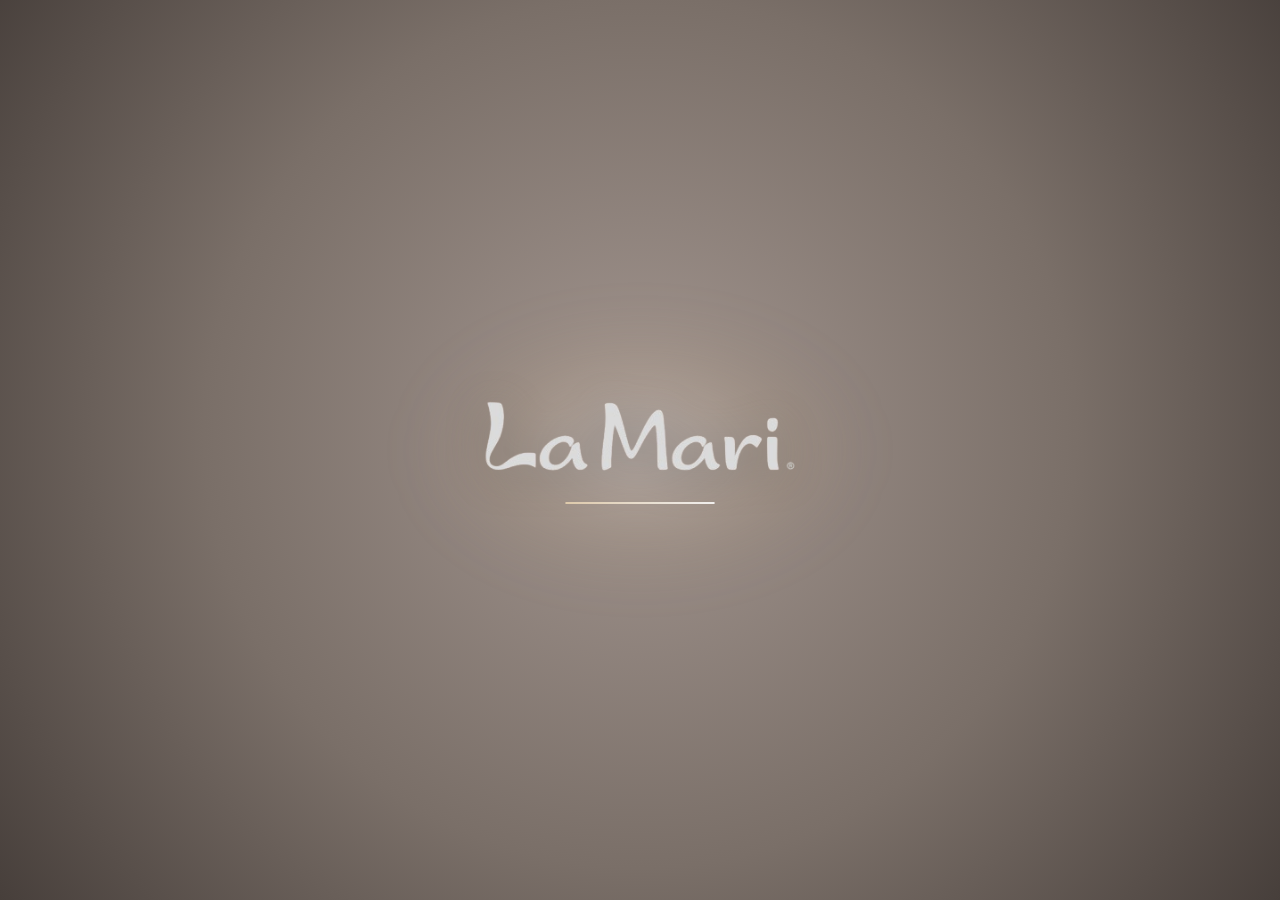
<file: index.html>
<!DOCTYPE html>
<html lang="ru">

<head>
  <meta charset="UTF-8">
  <meta name="viewport" content="width=device-width, initial-scale=1, viewport-fit=cover">
  <title>La Mari</title>
  <meta name="description" content="Живое меню кафе и пекарни La Mari">
  <meta name="theme-color" content="#0d0b0a">
  <meta name="mobile-web-app-capable" content="yes">
  <meta name="apple-mobile-web-app-capable" content="yes">
  <meta name="apple-mobile-web-app-status-bar-style" content="black-translucent">
  <meta name="format-detection" content="telephone=no">

  <link rel="preconnect" href="https://fonts.googleapis.com">
  <link rel="preconnect" href="https://fonts.gstatic.com" crossorigin>
  <link href="https://fonts.googleapis.com/css2?family=Jost:wght@300;400;500;600&display=swap" rel="stylesheet">

  <!-- Yandex.Metrika counter -->
  <script type="text/javascript" >
     (function(m,e,t,r,i,k,a){m[i]=m[i]||function(){(m[i].a=m[i].a||[]).push(arguments)};
     m[i].l=1*new Date();
     for (var j = 0; j < document.scripts.length; j++) {if (document.scripts[j].src === r) { return; }}
     k=e.createElement(t),a=e.getElementsByTagName(t)[0],k.async=1,k.src=r,a.parentNode.insertBefore(k,a)})
     (window, document, "script", "https://mc.yandex.ru/metrika/tag.js", "ym");

     ym(112350784, "init", {
          ssr:true,
          webvisor:true,
          clickmap:true,
          ecommerce:"dataLayer",
          accurateTrackBounce:true,
          trackLinks:true
     });
  </script>
  <noscript><div><img src="https://mc.yandex.ru/watch/112350784" style="position:absolute; left:-9999px;" alt="" /></div></noscript>
  <!-- /Yandex.Metrika counter -->

  <link rel="stylesheet" href="css/home.css">
</head>

<body>

  <!-- LUXURY PRELOADER -->
  <div id="preloader">
    <div class="pl-glow"></div>
    <div class="pl-content">
      <img src="img/logo_lamari.png" alt="La Mari" class="pl-logo">
      <div class="pl-track">
        <div class="pl-bar"></div>
      </div>
    </div>
  </div>

  <div class="home-container">

    <!-- FULLSCREEN VIDEO BACKGROUND -->
    <div class="video-wrapper">
      <video class="bg-video" id="bgVideo" muted loop playsinline preload="auto">
        <source src="video/video_lamari.mp4" type="video/mp4">
      </video>
    </div>

    <!-- SUBTLE VIGNETTES -->
    <div class="home-top-vignette"></div>
    <div class="home-vignette"></div>

    <!-- TOP BAR (LOGO LEFT, LANGUAGE RIGHT) -->
    <header class="home-top-bar">
      <div class="home-brand">
        <img src="img/logo_lamari.png" alt="La Mari" class="home-logo">
      </div>
      <div class="header-controls">
        <div class="lang-mobile-btn" id="langMobileBtn">RU</div>
        <div class="lang-switch-desktop">
          <span class="lang-btn active" id="langRu">RU</span>
          <span class="lang-btn" id="langUz">UZ</span>
        </div>
      </div>
    </header>

    <!-- BOTTOM ACTION AREA -->
    <main class="home-bottom-area">
      <a href="menu.html" class="enter-menu-btn" id="enterMenuBtn" aria-label="Меню">
        <span class="btn-text" id="enterMenuText">Меню</span>
      </a>

      <!-- CREATOR CREDIT -->
      <a href="https://goldenpixel.uz/" target="_blank" rel="noopener noreferrer" class="home-credit" aria-label="Сделано: Golden Pixel">
        <span class="credit-label" id="creditLabel">Сделано:</span>
        <span class="credit-name">Golden Pixel</span>
        <img src="img/Лого.svg" onerror="this.src='img/golden_pixel_logo.svg'" alt="Golden Pixel" class="credit-logo">
      </a>
    </main>

  </div>

  <!-- LANGUAGE MODAL FOR MOBILE -->
  <div class="lang-overlay" id="langOverlay"></div>
  <div class="lang-modal" id="langModal">
    <div class="lang-modal-handle"></div>
    <div class="lang-modal-header">
      <div id="langModalTitle">Выберите язык / Tilni tanlang</div>
      <button id="closeLang" aria-label="Закрыть">✕</button>
    </div>
    <div class="lang-modal-body">
      <button class="lang-select-btn active" id="btnSelectRu">Русский язык</button>
      <button class="lang-select-btn" id="btnSelectUz">O'zbek tili</button>
    </div>
  </div>

  <script>
    // 1. Динамическая высота вьюпорта для iOS Safari
    function setVH() {
      const vh = (window.visualViewport ? window.visualViewport.height : window.innerHeight) * 0.01;
      document.documentElement.style.setProperty('--vh', vh + 'px');
    }
    setVH();
    if (window.visualViewport) {
      window.visualViewport.addEventListener('resize', setVH);
    }
    window.addEventListener('resize', setVH);
    window.addEventListener('orientationchange', () => {
      setTimeout(setVH, 100);
      setTimeout(setVH, 300);
    });

    // 2. Старт видео строго с начала (с 0.0 сек) после растворения прелоадера
    const bgVideo = document.getElementById('bgVideo');
    const preloader = document.getElementById('preloader');
    const enterMenuBtn = document.getElementById('enterMenuBtn');
    let preloaderDismissed = false;

    // Подготовка первого кадра строго под прелоадером (БЕЗ преждевременного показа)
    if (bgVideo) {
      const prepareFirstFrame = () => {
        try { bgVideo.currentTime = 0; } catch (e) {}
      };
      if (bgVideo.readyState >= 2) {
        prepareFirstFrame();
      } else {
        bgVideo.addEventListener('loadeddata', prepareFirstFrame, { once: true });
        bgVideo.addEventListener('canplay', prepareFirstFrame, { once: true });
      }
    }

    function revealVideo() {
      if (preloaderDismissed) return;
      preloaderDismissed = true;

      if (bgVideo) {
        try {
          bgVideo.currentTime = 0;
        } catch (e) {}
        bgVideo.classList.add('ready');
        bgVideo.play().catch(() => {});
      }

      if (preloader) {
        preloader.classList.add('hide');
      }
    }

    function startPreloader() {
      preloaderDismissed = false;
      if (preloader) {
        preloader.classList.remove('hide');
        preloader.style.display = 'flex';
      }
      if (bgVideo) {
        bgVideo.classList.remove('ready');
        try {
          bgVideo.pause();
          bgVideo.currentTime = 0;
        } catch (e) {}
      }
      setTimeout(revealVideo, 1300);
    }

    // Роскошный прелоадер и синхронный старт видео строго с первого кадра
    window.addEventListener('load', startPreloader);
    setTimeout(revealVideo, 2800);

    // Гарантированный возврат прелоадера при уходе/возврате из меню (BFCache / История)
    window.addEventListener('pagehide', () => {
      if (preloader) {
        preloader.classList.remove('hide');
        preloader.style.display = 'flex';
      }
      if (bgVideo) {
        bgVideo.classList.remove('ready');
        try {
          bgVideo.pause();
          bgVideo.currentTime = 0;
        } catch (e) {}
      }
    });
    window.addEventListener('pageshow', (e) => {
      if (e.persisted) {
        startPreloader();
      }
    });
    document.addEventListener('visibilitychange', () => {
      if (!document.hidden && bgVideo && bgVideo.paused && preloaderDismissed) {
        bgVideo.play().catch(() => {});
      }
    });

    // 3. Управление языком (синхронизировано с меню и localStorage)
    const translations = {
      ru: {
        menuBtn: 'Меню',
        creditLabel: 'Сделано:',
        creditAria: 'Сделано: Golden Pixel',
        modalTitle: 'Выберите язык',
        closeAria: 'Закрыть'
      },
      uz: {
        menuBtn: 'Menyu',
        creditLabel: 'Tayyorladi:',
        creditAria: 'Tayyorladi: Golden Pixel',
        modalTitle: 'Tilni tanlang',
        closeAria: 'Yopish'
      }
    };

    let curLang = localStorage.getItem('lamari_lang') || 'ru';
    if (curLang !== 'ru' && curLang !== 'uz') curLang = 'ru';

    const enterMenuText = document.getElementById('enterMenuText');
    const creditLabel = document.getElementById('creditLabel');
    const homeCredit = document.querySelector('.home-credit');
    const langModalTitle = document.getElementById('langModalTitle');
    const langMobileBtn = document.getElementById('langMobileBtn');
    const langRuBtn = document.getElementById('langRu');
    const langUzBtn = document.getElementById('langUz');
    const btnSelectRu = document.getElementById('btnSelectRu');
    const btnSelectUz = document.getElementById('btnSelectUz');
    const langOverlay = document.getElementById('langOverlay');
    const langModal = document.getElementById('langModal');
    const closeLangBtn = document.getElementById('closeLang');

    function applyLanguage(lang) {
      curLang = (lang === 'uz') ? 'uz' : 'ru';
      localStorage.setItem('lamari_lang', curLang);
      document.documentElement.lang = curLang;

      const t = translations[curLang];

      if (enterMenuText) enterMenuText.textContent = t.menuBtn;
      if (enterMenuBtn) {
        enterMenuBtn.setAttribute('aria-label', t.menuBtn);
        enterMenuBtn.href = 'menu.html?lang=' + curLang;
      }
      if (creditLabel) creditLabel.textContent = t.creditLabel;
      if (homeCredit) homeCredit.setAttribute('aria-label', t.creditAria);
      if (langModalTitle) langModalTitle.textContent = t.modalTitle;
      if (closeLangBtn) closeLangBtn.setAttribute('aria-label', t.closeAria);

      if (langMobileBtn) langMobileBtn.textContent = curLang.toUpperCase();
      if (langRuBtn) langRuBtn.classList.toggle('active', curLang === 'ru');
      if (langUzBtn) langUzBtn.classList.toggle('active', curLang === 'uz');
      if (btnSelectRu) btnSelectRu.classList.toggle('active', curLang === 'ru');
      if (btnSelectUz) btnSelectUz.classList.toggle('active', curLang === 'uz');
    }

    applyLanguage(curLang);

    if (langRuBtn) langRuBtn.onclick = () => applyLanguage('ru');
    if (langUzBtn) langUzBtn.onclick = () => applyLanguage('uz');
    if (btnSelectRu) btnSelectRu.onclick = () => { applyLanguage('ru'); closeLangModal(); };
    if (btnSelectUz) btnSelectUz.onclick = () => { applyLanguage('uz'); closeLangModal(); };

    function openLangModal() {
      if (langOverlay && langModal) {
        langOverlay.classList.add('open');
        langModal.classList.add('open');
      }
    }

    function closeLangModal() {
      if (langOverlay && langModal) {
        langOverlay.classList.remove('open');
        langModal.classList.remove('open');
      }
    }

    if (langMobileBtn) langMobileBtn.onclick = openLangModal;
    if (langOverlay) langOverlay.onclick = closeLangModal;
    if (closeLangBtn) closeLangBtn.onclick = closeLangModal;

    // 4. Бесшовный мягкий переход в меню без черного экрана
    if (enterMenuBtn) {
      enterMenuBtn.addEventListener('click', (e) => {
        e.preventDefault();
        document.body.style.transition = 'opacity 0.2s ease-out';
        document.body.style.opacity = '0';
        setTimeout(() => {
          window.location.href = enterMenuBtn.href;
        }, 190);
      });
    }
  </script>
</body>

</html>
</file>
<file: css/home.css>
:root {
  --cream: #F5F2EB;
  --gold: #D4AF37;
  --vh: 1vh;
}

* {
  box-sizing: border-box;
  -webkit-tap-highlight-color: transparent;
}

html,
body {
  margin: 0;
  padding: 0;
  overscroll-behavior: none;
  -webkit-overflow-scrolling: touch;
  height: 100%;
  overflow: hidden;
  width: 100%;
  background: #181412;
  font-family: 'Jost', sans-serif;
  color: var(--cream);
  animation: pageFadeIn 0.25s ease-out forwards;
}

@keyframes pageFadeIn {
  from { opacity: 0; }
  to { opacity: 1; }
}

/* ===== LUXURY PRELOADER ===== */
#preloader {
  position: fixed;
  top: 0;
  left: 0;
  right: 0;
  bottom: 0;
  inset: 0;
  z-index: 100;
  background: radial-gradient(circle at 50% 48%, #A39690 0%, #7A6F68 55%, #473F3B 100%);
  display: flex;
  flex-direction: column;
  align-items: center;
  justify-content: center;
  transition: opacity .75s cubic-bezier(0.25, 1, 0.5, 1), transform .75s cubic-bezier(0.25, 1, 0.5, 1), filter .75s ease;
  overflow: hidden;
}

#preloader.hide {
  opacity: 0;
  -webkit-transform: scale(1.05);
  transform: scale(1.05);
  filter: blur(6px);
  -webkit-filter: blur(6px);
  pointer-events: none;
}

.pl-glow {
  position: absolute;
  width: clamp(260px, 60vw, 420px);
  height: clamp(160px, 35vw, 240px);
  border-radius: 50%;
  background: radial-gradient(ellipse, rgba(255, 255, 255, 0.22) 0%, rgba(201, 168, 118, 0.12) 50%, transparent 75%);
  filter: blur(30px);
  -webkit-filter: blur(30px);
  pointer-events: none;
  opacity: 0;
  -webkit-animation: plGlowIn 1.6s ease-out 0.15s forwards;
  animation: plGlowIn 1.6s ease-out 0.15s forwards;
}

@-webkit-keyframes plGlowIn {
  to { opacity: 1; }
}
@keyframes plGlowIn {
  to { opacity: 1; }
}

.pl-content {
  position: relative;
  z-index: 2;
  display: flex;
  flex-direction: column;
  align-items: center;
  justify-content: center;
}

.pl-logo {
  width: clamp(200px, 50vw, 320px);
  height: auto;
  max-height: 120px;
  object-fit: contain;
  opacity: 0;
  -webkit-transform: translateY(16px) scale(.94);
  transform: translateY(16px) scale(.94);
  -webkit-animation: plLogoIn 0.8s cubic-bezier(.22, 1, .36, 1) 0.05s forwards;
  animation: plLogoIn 0.8s cubic-bezier(.22, 1, .36, 1) 0.05s forwards;
  filter: drop-shadow(0 6px 20px rgba(0, 0, 0, 0.35)) drop-shadow(0 0 16px rgba(255, 255, 255, 0.18));
  -webkit-filter: drop-shadow(0 6px 20px rgba(0, 0, 0, 0.35)) drop-shadow(0 0 16px rgba(255, 255, 255, 0.18));
  user-select: none;
  -webkit-user-drag: none;
  display: block;
}

@-webkit-keyframes plLogoIn {
  0% {
    opacity: 0;
    -webkit-transform: translateY(16px) scale(.94);
    transform: translateY(16px) scale(.94);
    -webkit-filter: blur(4px) drop-shadow(0 4px 12px rgba(0, 0, 0, 0.3));
    filter: blur(4px) drop-shadow(0 4px 12px rgba(0, 0, 0, 0.3));
  }
  100% {
    opacity: 1;
    -webkit-transform: translateY(0) scale(1);
    transform: translateY(0) scale(1);
    -webkit-filter: blur(0) drop-shadow(0 6px 20px rgba(0, 0, 0, 0.35)) drop-shadow(0 0 16px rgba(255, 255, 255, 0.18));
    filter: blur(0) drop-shadow(0 6px 20px rgba(0, 0, 0, 0.35)) drop-shadow(0 0 16px rgba(255, 255, 255, 0.18));
  }
}

@keyframes plLogoIn {
  0% {
    opacity: 0;
    -webkit-transform: translateY(16px) scale(.94);
    transform: translateY(16px) scale(.94);
    -webkit-filter: blur(4px) drop-shadow(0 4px 12px rgba(0, 0, 0, 0.3));
    filter: blur(4px) drop-shadow(0 4px 12px rgba(0, 0, 0, 0.3));
  }
  100% {
    opacity: 1;
    -webkit-transform: translateY(0) scale(1);
    transform: translateY(0) scale(1);
    -webkit-filter: blur(0) drop-shadow(0 6px 20px rgba(0, 0, 0, 0.35)) drop-shadow(0 0 16px rgba(255, 255, 255, 0.18));
    filter: blur(0) drop-shadow(0 6px 20px rgba(0, 0, 0, 0.35)) drop-shadow(0 0 16px rgba(255, 255, 255, 0.18));
  }
}

.pl-track {
  margin-top: 26px;
  width: 150px;
  height: 2.5px;
  background: rgba(255, 255, 255, .15);
  border-radius: 999px;
  overflow: hidden;
  opacity: 0;
  -webkit-animation: plSubIn .5s ease .15s forwards;
  animation: plSubIn .5s ease .15s forwards;
  box-shadow: inset 0 1px 2px rgba(0, 0, 0, 0.2);
}

.pl-bar {
  height: 100%;
  width: 0%;
  background: linear-gradient(90deg, #E8D3B1 0%, #FFFFFF 100%);
  border-radius: 999px;
  box-shadow: 0 0 8px rgba(255, 255, 255, 0.7), 0 0 3px #C9A876;
  -webkit-animation: plBar 1.0s cubic-bezier(.35, 0, .25, 1) .2s forwards;
  animation: plBar 1.0s cubic-bezier(.35, 0, .25, 1) .2s forwards;
}

@-webkit-keyframes plBar { to { width: 100%; } }
@keyframes plBar { to { width: 100%; } }

@-webkit-keyframes plSubIn {
  from {
    opacity: 0;
    -webkit-transform: translateY(5px);
    transform: translateY(5px);
  }
  to {
    opacity: 0.85;
    -webkit-transform: translateY(0);
    transform: translateY(0);
  }
}

@keyframes plSubIn {
  from {
    opacity: 0;
    -webkit-transform: translateY(5px);
    transform: translateY(5px);
  }
  to {
    opacity: 0.85;
    -webkit-transform: translateY(0);
    transform: translateY(0);
  }
}

.home-container {
  width: 100%;
  height: 100vh;
  height: 100dvh;
  height: calc(var(--vh, 1vh) * 100);
  position: relative;
  overflow: hidden;
  display: flex;
  flex-direction: column;
  justify-content: space-between;
  align-items: center;
}

/* ===== FULLSCREEN VIDEO BACKGROUND ===== */
.video-wrapper {
  position: absolute;
  top: 0;
  left: 0;
  right: 0;
  bottom: 0;
  inset: 0;
  overflow: hidden;
  z-index: 1;
  background: radial-gradient(circle at 50% 50%, #4a413b 0%, #181412 100%);
}

.bg-video {
  width: 100%;
  height: 100%;
  object-fit: cover;
  display: block;
  opacity: 0;
  visibility: hidden;
  -webkit-transition: opacity 0.6s ease-out;
  transition: opacity 0.6s ease-out;
}

.bg-video.ready {
  opacity: 1;
  visibility: visible;
}

/* Мягкая легкая виньетка сверху для логотипа */
.home-top-vignette {
  position: absolute;
  top: 0;
  left: 0;
  right: 0;
  height: 130px;
  background: linear-gradient(to bottom,
      rgba(0, 0, 0, 0.45) 0%,
      rgba(0, 0, 0, 0.12) 65%,
      transparent 100%);
  z-index: 2;
  pointer-events: none;
}

/* Мягкая легкая виньетка внизу для контраста кнопки */
.home-vignette {
  position: absolute;
  bottom: 0;
  left: 0;
  right: 0;
  height: 210px;
  background: linear-gradient(to top,
      rgba(0, 0, 0, 0.65) 0%,
      rgba(0, 0, 0, 0.22) 65%,
      transparent 100%);
  z-index: 2;
  pointer-events: none;
}

/* ===== TOP BAR (LOGO TOP-LEFT, LANGUAGE TOP-RIGHT) ===== */
.home-top-bar {
  position: absolute;
  top: 0;
  left: 0;
  right: 0;
  width: 100%;
  z-index: 15;
  padding: clamp(24px, 3.5vw, 36px) clamp(22px, 3.5vw, 44px) 0;
  display: flex;
  align-items: center;
  justify-content: space-between;
  pointer-events: none;
}

.home-top-bar .header-controls {
  pointer-events: auto;
  display: flex;
  align-items: center;
}

.home-top-bar .home-brand {
  pointer-events: auto;
  display: flex;
  align-items: center;
}

.home-logo {
  height: clamp(28px, 4vw, 38px);
  width: auto;
  max-width: 170px;
  object-fit: contain;
  display: block;
  filter: drop-shadow(0 2px 10px rgba(0, 0, 0, 0.7));
  -webkit-filter: drop-shadow(0 2px 10px rgba(0, 0, 0, 0.7));
  user-select: none;
  -webkit-user-drag: none;
  pointer-events: auto;
}

/* ===== LANGUAGE SWITCHER (TOP-LEFT) ===== */
.lang-mobile-btn {
  display: flex;
  align-items: center;
  justify-content: center;
  font-size: 11px;
  font-weight: 700;
  color: var(--cream);
  background: rgba(255, 255, 255, 0.12);
  backdrop-filter: blur(8px);
  -webkit-backdrop-filter: blur(8px);
  border: 1px solid rgba(255, 255, 255, 0.14);
  width: 36px;
  height: 36px;
  border-radius: 50%;
  cursor: pointer;
  user-select: none;
  transition: transform 0.15s, background 0.2s, border-color 0.2s;
  box-shadow: 0 4px 16px rgba(0, 0, 0, 0.35);
}

.lang-mobile-btn:active {
  transform: scale(0.92);
  background: rgba(255, 255, 255, 0.25);
}

.lang-switch-desktop {
  display: none;
}

.lang-btn {
  font-size: 11px;
  font-weight: 600;
  color: rgba(255, 255, 255, 0.6);
  padding: 4px 9px;
  border-radius: 16px;
  cursor: pointer;
  transition: background 0.25s, color 0.25s, transform 0.15s;
  user-select: none;
}

.lang-btn:active {
  transform: scale(0.92);
}

.lang-btn.active {
  background: var(--cream);
  color: #1a1614;
}

/* ===== LANGUAGE MODAL ===== */
.lang-overlay {
  position: fixed;
  top: 0;
  left: 0;
  right: 0;
  bottom: 0;
  inset: 0;
  background: rgba(0, 0, 0, 0.55);
  backdrop-filter: blur(4px);
  -webkit-backdrop-filter: blur(4px);
  z-index: 45;
  opacity: 0;
  pointer-events: none;
  transition: opacity .3s ease;
}

.lang-overlay.open {
  opacity: 1;
  pointer-events: auto;
}

.lang-modal {
  position: fixed;
  left: 0;
  right: 0;
  bottom: 0;
  z-index: 46;
  background: rgba(25, 22, 20, 0.96);
  backdrop-filter: blur(16px);
  -webkit-backdrop-filter: blur(16px);
  color: var(--cream);
  border-radius: 24px 24px 0 0;
  border-top: 1px solid rgba(255, 255, 255, 0.1);
  transform: translateY(100%);
  transition: transform .38s cubic-bezier(.2, .8, .2, 1);
  box-shadow: 0 -10px 40px rgba(0, 0, 0, 0.6);
  padding: 16px 20px calc(24px + env(safe-area-inset-bottom));
  max-width: 900px;
  margin: 0 auto;
}

.lang-modal.open {
  transform: translateY(0);
}

.lang-modal-handle {
  width: 36px;
  height: 4px;
  border-radius: 2px;
  background: var(--cream);
  opacity: .2;
  margin: 0 auto 16px;
}

.lang-modal-header {
  display: flex;
  align-items: center;
  justify-content: space-between;
  margin-bottom: 20px;
}

#langModalTitle {
  font-size: 17px;
  font-weight: 700;
  color: var(--cream);
  text-shadow: 0 2px 8px rgba(0, 0, 0, 0.4);
}

#closeLang {
  width: 28px;
  height: 28px;
  border-radius: 50%;
  border: none;
  background: rgba(255, 255, 255, .1);
  font-size: 14px;
  cursor: pointer;
  color: var(--cream);
  display: flex;
  align-items: center;
  justify-content: center;
  transition: background 0.2s;
}

#closeLang:active {
  background: rgba(255, 255, 255, .2);
}

.lang-modal-body {
  display: flex;
  flex-direction: column;
  gap: 10px;
}

.lang-select-btn {
  padding: 16px 20px;
  border-radius: 16px;
  background: rgba(255, 255, 255, 0.06);
  border: 1px solid rgba(255, 255, 255, 0.1);
  color: var(--cream);
  font-size: 16px;
  font-weight: 600;
  text-align: left;
  cursor: pointer;
  display: flex;
  justify-content: space-between;
  align-items: center;
  transition: background 0.2s, border-color 0.2s, transform 0.15s;
  font-family: 'Jost', sans-serif;
}

.lang-select-btn:active {
  transform: scale(0.98);
}

.lang-select-btn.active {
  background: rgba(212, 175, 55, 0.15);
  border-color: rgba(212, 175, 55, 0.6);
  color: #FFFFFF;
}

.lang-select-btn.active::after {
  content: '✓';
  font-size: 18px;
  font-weight: 700;
  color: var(--gold, #D4AF37);
}

/* ===== BOTTOM AREA ===== */
.home-bottom-area {
  position: absolute;
  bottom: 0;
  left: 0;
  right: 0;
  width: 100%;
  z-index: 10;
  padding: 0 20px calc(24px + env(safe-area-inset-bottom));
  display: flex;
  flex-direction: column;
  justify-content: center;
  align-items: center;
  gap: 16px;
  pointer-events: none;
}

/* ===== УТОНЧЕННАЯ КНОПКА (СТЕКЛО / ЗОЛОТО) ===== */
.enter-menu-btn {
  pointer-events: auto;
  display: inline-flex;
  align-items: center;
  justify-content: center;
  padding: 14px 44px;
  border-radius: 999px;
  background: rgba(22, 19, 17, 0.42);
  backdrop-filter: blur(16px);
  -webkit-backdrop-filter: blur(16px);
  border: 1px solid rgba(235, 215, 180, 0.38);
  box-shadow: 0 8px 32px rgba(0, 0, 0, 0.45),
              inset 0 1px 1px rgba(255, 255, 255, 0.2),
              0 0 20px rgba(212, 175, 55, 0.12);
  color: var(--cream);
  text-decoration: none;
  font-family: 'Jost', sans-serif;
  font-size: 13.5px;
  font-weight: 500;
  letter-spacing: 3.5px;
  text-transform: uppercase;
  cursor: pointer;
  user-select: none;
  transition: all 0.3s cubic-bezier(0.25, 1, 0.5, 1);
}

.enter-menu-btn:hover {
  background: rgba(35, 30, 26, 0.65);
  border-color: rgba(235, 215, 180, 0.75);
  color: #FFFFFF;
  transform: translateY(-2px) scale(1.02);
  box-shadow: 0 12px 36px rgba(0, 0, 0, 0.6),
              inset 0 1px 1px rgba(255, 255, 255, 0.35),
              0 0 28px rgba(212, 175, 55, 0.28);
}

.enter-menu-btn:active {
  transform: translateY(0) scale(0.97);
  background: rgba(22, 19, 17, 0.6);
  box-shadow: 0 4px 16px rgba(0, 0, 0, 0.5);
}

/* ===== CREATOR CREDIT (GOLDEN PIXEL) ===== */
.home-credit {
  pointer-events: auto;
  display: inline-flex;
  align-items: center;
  gap: 7px;
  text-decoration: none;
  color: rgba(255, 255, 255, 0.62);
  font-family: 'Jost', sans-serif;
  font-size: 11.5px;
  font-weight: 400;
  letter-spacing: 0.6px;
  padding: 5px 13px;
  border-radius: 999px;
  background: rgba(20, 16, 14, 0.42);
  backdrop-filter: blur(12px);
  -webkit-backdrop-filter: blur(12px);
  border: 1px solid rgba(255, 255, 255, 0.1);
  box-shadow: 0 4px 16px rgba(0, 0, 0, 0.35);
  transition: all 0.25s cubic-bezier(0.25, 1, 0.5, 1);
  user-select: none;
}

.home-credit:hover {
  color: #FFFFFF;
  background: rgba(32, 26, 22, 0.68);
  border-color: rgba(212, 175, 55, 0.45);
  box-shadow: 0 6px 20px rgba(0, 0, 0, 0.5), 0 0 14px rgba(185, 134, 51, 0.28);
  transform: translateY(-1px);
}

.home-credit:active {
  transform: translateY(0) scale(0.98);
}

.credit-label {
  opacity: 0.8;
  font-size: 11px;
}

.credit-name {
  font-weight: 500;
  color: #EBD7B4;
  transition: color 0.25s ease;
}

.home-credit:hover .credit-name {
  color: #FFFFFF;
}

.credit-logo {
  width: 15px;
  height: 15px;
  border-radius: 50%;
  object-fit: contain;
  display: block;
  flex-shrink: 0;
  filter: drop-shadow(0 1px 3px rgba(0, 0, 0, 0.5));
  transition: transform 0.3s cubic-bezier(0.25, 1, 0.5, 1);
}

.home-credit:hover .credit-logo {
  transform: rotate(15deg) scale(1.1);
}

/* ===== SAFE AREA ===== */
@supports (padding-top: env(safe-area-inset-top)) {
  .home-top-bar {
    padding-top: max(clamp(24px, 3.5vw, 36px), calc(env(safe-area-inset-top) + 14px));
    padding-left: max(clamp(22px, 3.5vw, 44px), calc(env(safe-area-inset-left) + 14px));
    padding-right: max(clamp(22px, 3.5vw, 44px), calc(env(safe-area-inset-right) + 14px));
  }
}

@supports (padding-bottom: env(safe-area-inset-bottom)) {
  .home-bottom-area {
    padding-bottom: max(20px, calc(env(safe-area-inset-bottom) + 14px));
  }
}

/* ===== RESPONSIVE ===== */
@media (min-width: 768px) {
  .lang-mobile-btn {
    display: none;
  }
  .lang-switch-desktop {
    display: flex;
    background: rgba(255, 255, 255, 0.08);
    backdrop-filter: blur(8px);
    -webkit-backdrop-filter: blur(8px);
    border: 1px solid rgba(255, 255, 255, 0.12);
    border-radius: 18px;
    padding: 2px;
    gap: 2px;
  }
}

@media (max-width: 375px) {
  .enter-menu-btn {
    padding: 13px 32px;
    font-size: 12.5px;
    letter-spacing: 2.8px;
  }
}

@media (min-width: 1025px) {
  .enter-menu-btn {
    padding: 16px 52px;
    font-size: 14.5px;
    letter-spacing: 4px;
  }
}

@media (max-height: 500px) and (orientation: landscape) {
  .home-bottom-area {
    padding-bottom: 20px;
  }
  .enter-menu-btn {
    padding: 11px 28px;
    font-size: 12px;
    letter-spacing: 2.5px;
  }
}

/* La Mari — entrance redesign: the oven's warmth leads into the menu. */
@media (width: 0px) {
:root {
  --home-ink: #171511;
  --home-cream: #fff8ed;
  --home-gold: #efbd77;
  --home-ember: #dc5b3c;
}

.home-top-vignette {
  height: 42%;
  background: linear-gradient(180deg, rgba(18,13,10,.78), rgba(18,13,10,.42) 62%, transparent);
}

.home-vignette {
  background: linear-gradient(0deg, rgba(18,13,10,.88), rgba(18,13,10,.42) 42%, transparent 78%);
}

.home-top-bar {
  align-items: flex-start;
}

.home-brand {
  display: flex;
  flex-direction: column;
  align-items: flex-start;
  gap: 8px;
}

.home-logo {
  filter: drop-shadow(0 5px 15px rgba(0,0,0,.38));
}

.home-kicker {
  margin: 0;
  color: var(--home-gold);
  font-size: 10px;
  font-weight: 600;
  letter-spacing: .18em;
  text-transform: uppercase;
}

.home-bottom-area {
  align-items: flex-start;
  gap: 13px;
  max-width: 680px;
  margin: 0 auto;
}

.enter-menu-btn {
  min-width: 212px;
  justify-content: space-between;
  padding: 8px 10px 8px 24px;
  border-radius: 18px;
  border-color: rgba(255,248,237,.32);
  background: linear-gradient(110deg, #9e301f, var(--home-ember));
  box-shadow: 0 14px 34px rgba(68,16,8,.4), inset 0 1px rgba(255,255,255,.26);
  color: #fff;
  font-size: 12px;
  letter-spacing: .12em;
}

.enter-menu-btn:hover {
  background: linear-gradient(110deg, #b33c25, #e96f4b);
  transform: translateY(-3px);
  box-shadow: 0 18px 42px rgba(68,16,8,.5), inset 0 1px rgba(255,255,255,.3);
}

.btn-arrow {
  display: grid;
  width: 38px;
  height: 38px;
  place-items: center;
  border-radius: 12px;
  background: rgba(255,255,255,.18);
  font-size: 21px;
  line-height: 1;
  transition: transform .25s ease, background .25s ease;
}

.enter-menu-btn:hover .btn-arrow { transform: translateX(3px); background: rgba(255,255,255,.28); }

.home-caption {
  max-width: 295px;
  margin: 0;
  color: rgba(255,248,237,.72);
  font-size: 12px;
  line-height: 1.45;
  text-shadow: 0 2px 10px rgba(0,0,0,.55);
}

.home-credit {
  align-self: center;
  border-radius: 10px;
  background: rgba(23,21,17,.48);
  border-color: rgba(255,248,237,.14);
}

@media (max-width: 599px) {
  .home-kicker { font-size: 8px; letter-spacing: .14em; }
  .home-bottom-area { align-items: center; }
  .home-caption { text-align: center; max-width: 260px; font-size: 11px; }
  .enter-menu-btn { min-width: 208px; }
}

@media (prefers-reduced-motion: reduce) {
  .enter-menu-btn,
  .btn-arrow { transition: none; }
}
}
</file>
<file: css/style.css>
:root {
  --taupe: #9E908B;
  --taupe-dark: #847870;
  --taupe-deep: #5B534E;
  --cream: #F3EFE9;
  --cream-dim: #DBD5CC;
  --gold: #C9A876;
  --ink: #2B2723;
  --vh: 1vh;
  --header-pad-x: 16px;
  --header-pt: 27px;
}

* {
  box-sizing: border-box;
  -webkit-tap-highlight-color: transparent;
}

html,
body {
  margin: 0;
  padding: 0;
  overscroll-behavior: none;
  -webkit-overflow-scrolling: touch;
  height: 100%;
  overflow: hidden;
  width: 100%;
}

body {
  font-family: 'Jost', sans-serif;
  background: #181412;
  color: var(--cream);
  min-height: 100vh;
  min-height: 100dvh;
  min-height: calc(var(--vh, 1vh) * 100);
  animation: pageFadeIn 0.25s ease-out forwards;
}

@keyframes pageFadeIn {
  from { opacity: 0; }
  to { opacity: 1; }
}

.stage {
  width: 100%;
  height: 100vh;
  height: 100dvh;
  height: calc(var(--vh, 1vh) * 100);
  position: relative;
  overflow: hidden;
  background: #181412;
}

/* контент внутри верхней/нижней панели не растягивается на весь ультраширокий экран,
   но сама подложка (фото блюда) всегда full-bleed */
.top-bar,
.bottom-area {
  max-width: 900px;
  margin: 0 auto;
  left: 0;
  right: 0;
}

/* ===== LUXURY PRELOADER ===== */
#preloader {
  position: fixed;
  top: 0;
  left: 0;
  right: 0;
  bottom: 0;
  inset: 0;
  z-index: 100;
  background: radial-gradient(circle at 50% 48%, #A39690 0%, #7A6F68 55%, #473F3B 100%);
  display: flex;
  flex-direction: column;
  align-items: center;
  justify-content: center;
  transition: opacity .75s cubic-bezier(0.25, 1, 0.5, 1), transform .75s cubic-bezier(0.25, 1, 0.5, 1), filter .75s ease;
  overflow: hidden;
}

#preloader.hide {
  opacity: 0;
  -webkit-transform: scale(1.05);
  transform: scale(1.05);
  filter: blur(6px);
  -webkit-filter: blur(6px);
  pointer-events: none;
}

.pl-glow {
  position: absolute;
  width: clamp(260px, 60vw, 420px);
  height: clamp(160px, 35vw, 240px);
  border-radius: 50%;
  background: radial-gradient(ellipse, rgba(255, 255, 255, 0.22) 0%, rgba(201, 168, 118, 0.12) 50%, transparent 75%);
  filter: blur(30px);
  -webkit-filter: blur(30px);
  pointer-events: none;
  opacity: 0;
  -webkit-animation: plGlowIn 1.6s ease-out 0.15s forwards;
  animation: plGlowIn 1.6s ease-out 0.15s forwards;
}

@-webkit-keyframes plGlowIn {
  to {
    opacity: 1;
  }
}

@keyframes plGlowIn {
  to {
    opacity: 1;
  }
}

.pl-content {
  position: relative;
  z-index: 2;
  display: flex;
  flex-direction: column;
  align-items: center;
  justify-content: center;
}

.pl-logo {
  width: clamp(200px, 50vw, 320px);
  height: auto;
  max-height: 120px;
  object-fit: contain;
  opacity: 0;
  -webkit-transform: translateY(16px) scale(.94);
  transform: translateY(16px) scale(.94);
  -webkit-animation: plLogoIn 0.8s cubic-bezier(.22, 1, .36, 1) 0.05s forwards;
  animation: plLogoIn 0.8s cubic-bezier(.22, 1, .36, 1) 0.05s forwards;
  filter: drop-shadow(0 6px 20px rgba(0, 0, 0, 0.35)) drop-shadow(0 0 16px rgba(255, 255, 255, 0.18));
  -webkit-filter: drop-shadow(0 6px 20px rgba(0, 0, 0, 0.35)) drop-shadow(0 0 16px rgba(255, 255, 255, 0.18));
  user-select: none;
  -webkit-user-drag: none;
  display: block;
}

@-webkit-keyframes plLogoIn {
  0% {
    opacity: 0;
    -webkit-transform: translateY(16px) scale(.94);
    transform: translateY(16px) scale(.94);
    -webkit-filter: blur(4px) drop-shadow(0 4px 12px rgba(0, 0, 0, 0.3));
    filter: blur(4px) drop-shadow(0 4px 12px rgba(0, 0, 0, 0.3));
  }

  100% {
    opacity: 1;
    -webkit-transform: translateY(0) scale(1);
    transform: translateY(0) scale(1);
    -webkit-filter: blur(0) drop-shadow(0 6px 20px rgba(0, 0, 0, 0.35)) drop-shadow(0 0 16px rgba(255, 255, 255, 0.18));
    filter: blur(0) drop-shadow(0 6px 20px rgba(0, 0, 0, 0.35)) drop-shadow(0 0 16px rgba(255, 255, 255, 0.18));
  }
}

@keyframes plLogoIn {
  0% {
    opacity: 0;
    -webkit-transform: translateY(16px) scale(.94);
    transform: translateY(16px) scale(.94);
    -webkit-filter: blur(4px) drop-shadow(0 4px 12px rgba(0, 0, 0, 0.3));
    filter: blur(4px) drop-shadow(0 4px 12px rgba(0, 0, 0, 0.3));
  }

  100% {
    opacity: 1;
    -webkit-transform: translateY(0) scale(1);
    transform: translateY(0) scale(1);
    -webkit-filter: blur(0) drop-shadow(0 6px 20px rgba(0, 0, 0, 0.35)) drop-shadow(0 0 16px rgba(255, 255, 255, 0.18));
    filter: blur(0) drop-shadow(0 6px 20px rgba(0, 0, 0, 0.35)) drop-shadow(0 0 16px rgba(255, 255, 255, 0.18));
  }
}

.pl-track {
  margin-top: 26px;
  width: 150px;
  height: 2.5px;
  background: rgba(255, 255, 255, .15);
  border-radius: 999px;
  overflow: hidden;
  opacity: 0;
  -webkit-animation: plSubIn .7s ease .45s forwards;
  animation: plSubIn .7s ease .45s forwards;
  box-shadow: inset 0 1px 2px rgba(0, 0, 0, 0.2);
}

.pl-bar {
  height: 100%;
  width: 0%;
  background: linear-gradient(90deg, #E8D3B1 0%, #FFFFFF 100%);
  border-radius: 999px;
  box-shadow: 0 0 8px rgba(255, 255, 255, 0.7), 0 0 3px #C9A876;
  -webkit-animation: plBar 1.2s cubic-bezier(.35, 0, .25, 1) .55s forwards;
  animation: plBar 1.2s cubic-bezier(.35, 0, .25, 1) .55s forwards;
}

@-webkit-keyframes plBar {
  to {
    width: 100%;
  }
}

@keyframes plBar {
  to {
    width: 100%;
  }
}

@-webkit-keyframes plSubIn {
  from {
    opacity: 0;
    -webkit-transform: translateY(5px);
    transform: translateY(5px);
  }

  to {
    opacity: 0.85;
    -webkit-transform: translateY(0);
    transform: translateY(0);
  }
}

@keyframes plSubIn {
  from {
    opacity: 0;
    -webkit-transform: translateY(5px);
    transform: translateY(5px);
  }

  to {
    opacity: 0.85;
    -webkit-transform: translateY(0);
    transform: translateY(0);
  }
}

/* ===== IMAGE LAYERS (instant hardware-accelerated crossfade + Ken Burns) ===== */
.player {
  position: absolute;
  top: 0;
  left: 0;
  right: 0;
  bottom: 0;
  inset: 0;
  overflow: hidden;
  background: linear-gradient(110deg, #1a1614 30%, #2a2420 50%, #1a1614 70%);
  background-size: 300% 100%;
  -webkit-animation: skeletonShimmer 2s ease-in-out infinite;
  animation: skeletonShimmer 2s ease-in-out infinite;
}

@-webkit-keyframes skeletonShimmer {
  0% { background-position: 200% 0; }
  100% { background-position: -200% 0; }
}

@keyframes skeletonShimmer {
  0% { background-position: 200% 0; }
  100% { background-position: -200% 0; }
}

.player img {
  position: absolute;
  top: 0;
  left: 0;
  right: 0;
  bottom: 0;
  inset: 0;
  width: 100%;
  height: 100%;
  object-fit: cover;
  opacity: 0;
  will-change: opacity, transform;
  -webkit-transform: translateZ(0);
  transform: translateZ(0);
  -webkit-transition: opacity 0.28s cubic-bezier(0.25, 1, 0.5, 1);
  transition: opacity 0.28s cubic-bezier(0.25, 1, 0.5, 1);
  -webkit-backface-visibility: hidden;
  backface-visibility: hidden;
}

.player img.active {
  opacity: 1;
  -webkit-animation: kenBurns 6s cubic-bezier(0.25, 1, 0.5, 1) forwards;
  animation: kenBurns 6s cubic-bezier(0.25, 1, 0.5, 1) forwards;
}

@-webkit-keyframes kenBurns {
  from {
    -webkit-transform: scale(1.02) translate3d(0, 0, 0);
    transform: scale(1.02) translate3d(0, 0, 0);
  }

  to {
    -webkit-transform: scale(1.07) translate3d(0, 0, 0);
    transform: scale(1.07) translate3d(0, 0, 0);
  }
}

@keyframes kenBurns {
  from {
    -webkit-transform: scale(1.02) translate3d(0, 0, 0);
    transform: scale(1.02) translate3d(0, 0, 0);
  }

  to {
    -webkit-transform: scale(1.07) translate3d(0, 0, 0);
    transform: scale(1.07) translate3d(0, 0, 0);
  }
}

.veil-top {
  position: absolute;
  top: 0;
  left: 0;
  right: 0;
  height: 170px;
  background: linear-gradient(to bottom,
      rgba(0, 0, 0, 0.68) 0%,
      rgba(0, 0, 0, 0.64) 8%,
      rgba(0, 0, 0, 0.56) 18%,
      rgba(0, 0, 0, 0.47) 28%,
      rgba(0, 0, 0, 0.36) 39%,
      rgba(0, 0, 0, 0.25) 51%,
      rgba(0, 0, 0, 0.15) 65%,
      rgba(0, 0, 0, 0.07) 81%,
      rgba(0, 0, 0, 0.02) 93%,
      transparent 100%);
  z-index: 9;
  pointer-events: none;
}

.veil-bottom {
  position: absolute;
  bottom: 0;
  left: 0;
  right: 0;
  height: 240px;
  background: linear-gradient(to top,
      rgba(0, 0, 0, 0.88) 0%,
      rgba(0, 0, 0, 0.83) 8%,
      rgba(0, 0, 0, 0.73) 18%,
      rgba(0, 0, 0, 0.61) 28%,
      rgba(0, 0, 0, 0.47) 39%,
      rgba(0, 0, 0, 0.33) 51%,
      rgba(0, 0, 0, 0.20) 65%,
      rgba(0, 0, 0, 0.09) 81%,
      rgba(0, 0, 0, 0.02) 93%,
      transparent 100%);
  z-index: 9;
  pointer-events: none;
}

/* ===== AMBIENT CATEGORY COLOR TINT ===== */
.ambient-tint {
  position: absolute;
  top: 0;
  left: 0;
  right: 0;
  bottom: 0;
  inset: 0;
  pointer-events: none;
  z-index: 4;
  opacity: 0.5;
  -webkit-transition: background 0.8s cubic-bezier(0.25, 1, 0.5, 1);
  transition: background 0.8s cubic-bezier(0.25, 1, 0.5, 1);
}

/* ===== TOP OVERLAY (Instagram Stories Progress Bar Style) ===== */

.dots {
  position: absolute;
  top: 12px;
  left: 0;
  right: 0;
  z-index: 10;
  max-width: 900px;
  margin: 0 auto;
  padding: 0 var(--header-pad-x);
  box-sizing: border-box;
  display: flex;
  gap: 5px;
}

.dots .seg {
  height: 3px;
  background: rgba(255, 255, 255, .28);
  border-radius: 3px;
  overflow: hidden;
  flex: 1;
  transition: background-color 0.25s, box-shadow 0.25s;
}

.dots .seg i {
  display: block;
  height: 100%;
  width: 0%;
  background: #fff;
  border-radius: 3px;
}

.dots .seg.done i {
  width: 100%;
}

.dots .seg.in-cart {
  background: rgba(191, 233, 79, 0.35);
  box-shadow: 0 0 4px rgba(191, 233, 79, 0.3);
}

.dots .seg.in-cart i {
  background: #BFE94F;
  box-shadow: 0 0 6px rgba(191, 233, 79, 0.6);
}

.dots .seg.active i {
  -webkit-animation: segFill linear forwards;
  animation: segFill linear forwards;
  -webkit-animation-duration: var(--seg-dur, 4.5s);
  animation-duration: var(--seg-dur, 4.5s);
}

.dots.paused .seg.active i {
  -webkit-animation-play-state: paused;
  animation-play-state: paused;
}

@-webkit-keyframes segFill {
  from {
    width: 0%;
  }

  to {
    width: 100%;
  }
}

@keyframes segFill {
  from {
    width: 0%;
  }

  to {
    width: 100%;
  }
}

.top-bar {
  position: absolute;
  top: 0;
  left: 0;
  right: 0;
  z-index: 10;
  max-width: 900px;
  margin: 0 auto;
  padding: var(--header-pt) var(--header-pad-x) 0;
  box-sizing: border-box;
  display: flex;
  align-items: flex-start;
  justify-content: space-between;
  opacity: 0;
  -webkit-animation: contentFadeIn 0.8s cubic-bezier(0.25, 1, 0.5, 1) 2.0s forwards;
  animation: contentFadeIn 0.8s cubic-bezier(0.25, 1, 0.5, 1) 2.0s forwards;
}

.dish-info {
  flex: 1;
  min-width: 0;
  padding: 8px 12px 8px 0;
  display: flex;
  flex-direction: column;
  align-items: flex-start;
}

.dish-cat-row {
  display: flex;
  align-items: center;
  flex-wrap: wrap;
  gap: 5px 7px;
  max-width: 100%;
}

.dish-cat {
  font-size: 10.5px;
  letter-spacing: 2.5px;
  text-transform: uppercase;
  color: var(--cream-dim);
  opacity: .85;
  white-space: nowrap;
  flex-shrink: 0;
}

/* ===== STAGGERED TEXT ENTRANCE ===== */
@-webkit-keyframes slideUpIn {
  from {
    opacity: 0;
    -webkit-transform: translateY(12px);
    transform: translateY(12px);
  }

  to {
    opacity: 1;
    -webkit-transform: translateY(0);
    transform: translateY(0);
  }
}

@keyframes slideUpIn {
  from {
    opacity: 0;
    -webkit-transform: translateY(12px);
    transform: translateY(12px);
  }

  to {
    opacity: 1;
    -webkit-transform: translateY(0);
    transform: translateY(0);
  }
}

.dish-info.stagger .dish-cat-row {
  -webkit-animation: slideUpIn 0.35s cubic-bezier(0.22, 1, 0.36, 1) both;
  animation: slideUpIn 0.35s cubic-bezier(0.22, 1, 0.36, 1) both;
  -webkit-animation-delay: 0s;
  animation-delay: 0s;
}

.dish-info.stagger .dish-title {
  -webkit-animation: slideUpIn 0.35s cubic-bezier(0.22, 1, 0.36, 1) both;
  animation: slideUpIn 0.35s cubic-bezier(0.22, 1, 0.36, 1) both;
  -webkit-animation-delay: 0.04s;
  animation-delay: 0.04s;
}

.dish-info.stagger .dish-desc {
  -webkit-animation: slideUpIn 0.35s cubic-bezier(0.22, 1, 0.36, 1) both;
  animation: slideUpIn 0.35s cubic-bezier(0.22, 1, 0.36, 1) both;
  -webkit-animation-delay: 0.08s;
  animation-delay: 0.08s;
}

.dish-info.stagger .dish-more-btn {
  -webkit-animation: slideUpIn 0.35s cubic-bezier(0.22, 1, 0.36, 1) both;
  animation: slideUpIn 0.35s cubic-bezier(0.22, 1, 0.36, 1) both;
  -webkit-animation-delay: 0.08s;
  animation-delay: 0.08s;
}

.dish-title {
  font-size: clamp(19px, 5.5vw, 23px);
  font-weight: 700;
  margin-top: 6px;
  text-shadow: 0 2px 10px rgba(0, 0, 0, .4);
  letter-spacing: -0.02em;
  font-feature-settings: 'cv01', 'cv02';
}

.dish-badge {
  background: #BFE94F;
  color: #20301a;
  font-size: 9px;
  font-weight: 700;
  padding: 2px 6px;
  border-radius: 6px;
  text-transform: uppercase;
  letter-spacing: 0.5px;
  box-shadow: 0 2px 5px rgba(0, 0, 0, 0.2), 0 0 12px rgba(191, 233, 79, 0.35);
  white-space: nowrap;
  flex-shrink: 0;
  -webkit-animation: badgePulse 2.5s ease-in-out infinite;
  animation: badgePulse 2.5s ease-in-out infinite;
}

@-webkit-keyframes badgePulse {
  0%, 100% { box-shadow: 0 2px 5px rgba(0, 0, 0, 0.2), 0 0 8px rgba(191, 233, 79, 0.25); }
  50% { box-shadow: 0 2px 8px rgba(0, 0, 0, 0.25), 0 0 18px rgba(191, 233, 79, 0.55); }
}

@keyframes badgePulse {
  0%, 100% { box-shadow: 0 2px 5px rgba(0, 0, 0, 0.2), 0 0 8px rgba(191, 233, 79, 0.25); }
  50% { box-shadow: 0 2px 8px rgba(0, 0, 0, 0.25), 0 0 18px rgba(191, 233, 79, 0.55); }
}

.dish-in-cart-badge {
  background: #BFE94F;
  color: #20301a;
  font-size: 9px;
  font-weight: 700;
  padding: 2px 7px;
  border-radius: 6px;
  text-transform: uppercase;
  letter-spacing: 0.3px;
  display: inline-flex;
  align-items: center;
  white-space: nowrap;
  flex-shrink: 0;
  box-shadow: 0 2px 6px rgba(191, 233, 79, 0.35);
  animation: badgePop 0.25s cubic-bezier(0.175, 0.885, 0.32, 1.275);
}

.dish-time-badge {
  background: rgba(201, 168, 118, 0.18);
  color: #E8D3B1;
  font-size: 9.5px;
  font-weight: 600;
  padding: 2px 7px;
  border-radius: 6px;
  letter-spacing: 0.3px;
  display: inline-flex;
  align-items: center;
  gap: 4px;
  white-space: nowrap;
  flex-shrink: 0;
  border: 1px solid rgba(201, 168, 118, 0.35);
  box-shadow: 0 2px 6px rgba(0, 0, 0, 0.25);
  backdrop-filter: blur(4px);
  -webkit-backdrop-filter: blur(4px);
}

.dish-desc {
  display: none;
  font-size: 12px;
  color: rgba(255, 255, 255, 0.85);
  margin-top: 6px;
  max-width: 280px;
  line-height: 1.45;
  text-shadow: 0 1px 4px rgba(0, 0, 0, 0.7);
  background: rgba(0, 0, 0, 0.3);
  padding: 6px 10px;
  border-radius: 8px;
  backdrop-filter: blur(6px);
  -webkit-backdrop-filter: blur(6px);
  border: 1px solid rgba(255, 255, 255, 0.06);
}

.dish-more-btn {
  display: inline-flex;
  align-items: center;
  gap: 6px;
  font-size: 12px;
  font-weight: 600;
  color: var(--cream);
  background: rgba(255, 255, 255, 0.12);
  backdrop-filter: blur(8px);
  -webkit-backdrop-filter: blur(8px);
  border: 1px solid rgba(255, 255, 255, 0.12);
  padding: 6px 12px;
  border-radius: 20px;
  margin-top: 8px;
  cursor: pointer;
  transition: background 0.2s, transform 0.15s;
  box-shadow: 0 4px 10px rgba(0, 0, 0, 0.2);
}

.dish-more-btn:active {
  transform: scale(0.95);
  background: rgba(255, 255, 255, 0.2);
}

.brand-mark {
  text-align: right;
  display: flex;
  flex-direction: column;
  align-items: flex-end;
  flex-shrink: 0;
  margin-left: 14px;
}

.brand-mark .wm {
  margin: 0;
  line-height: 1;
  display: flex;
  align-items: center;
  justify-content: flex-end;
}

.brand-mark .wm-logo {
  height: 22px;
  width: auto;
  max-width: 100px;
  object-fit: contain;
  display: block;
  filter: drop-shadow(0 2px 8px rgba(0, 0, 0, 0.45));
  -webkit-filter: drop-shadow(0 2px 8px rgba(0, 0, 0, 0.45));
  user-select: none;
  -webkit-user-drag: none;
}

.header-controls {
  display: flex;
  align-items: center;
  gap: 10px;
  margin-top: 14px;
}

.lang-mobile-btn {
  display: flex;
  align-items: center;
  justify-content: center;
  font-size: 11px;
  font-weight: 700;
  color: var(--cream);
  background: rgba(255, 255, 255, 0.12);
  backdrop-filter: blur(8px);
  -webkit-backdrop-filter: blur(8px);
  border: 1px solid rgba(255, 255, 255, 0.12);
  width: 36px;
  height: 36px;
  border-radius: 50%;
  cursor: pointer;
  user-select: none;
  transition: transform 0.15s, background 0.2s;
}

.lang-mobile-btn:active {
  transform: scale(0.9);
  background: rgba(255, 255, 255, 0.25);
}

.lang-switch-desktop {
  display: none;
}

.lang-btn {
  font-size: 11px;
  font-weight: 600;
  color: rgba(255, 255, 255, 0.55);
  padding: 4px 8px;
  border-radius: 16px;
  cursor: pointer;
  transition: background 0.25s, color 0.25s, transform 0.15s;
  user-select: none;
}

.lang-btn:active {
  transform: scale(0.9);
}

.lang-btn.active {
  background: var(--cream);
  color: var(--ink);
}

/* ===== LANGUAGE MODAL ===== */
.lang-overlay {
  position: absolute;
  top: 0;
  left: 0;
  right: 0;
  bottom: 0;
  inset: 0;
  background: rgba(0, 0, 0, 0.5);
  backdrop-filter: blur(3px);
  -webkit-backdrop-filter: blur(3px);
  z-index: 45;
  opacity: 0;
  pointer-events: none;
  transition: opacity .3s ease;
}

.lang-overlay.open {
  opacity: 1;
  pointer-events: auto;
}

.lang-modal {
  position: absolute;
  left: 0;
  right: 0;
  bottom: 0;
  z-index: 46;
  background: rgba(25, 22, 20, 0.96);
  backdrop-filter: blur(16px);
  -webkit-backdrop-filter: blur(16px);
  color: var(--cream);
  border-radius: 24px 24px 0 0;
  border-top: 1px solid rgba(255, 255, 255, 0.1);
  transform: translateY(100%);
  transition: transform .38s cubic-bezier(.2, .8, .2, 1);
  box-shadow: 0 -10px 40px rgba(0, 0, 0, 0.6);
  padding: 16px 20px calc(24px + env(safe-area-inset-bottom));
  max-width: 900px;
  margin: 0 auto;
}

.lang-modal.open {
  transform: translateY(0);
}

.lang-modal-handle {
  width: 36px;
  height: 4px;
  border-radius: 2px;
  background: var(--cream);
  opacity: .2;
  margin: 0 auto 16px;
}

.lang-modal-header {
  display: flex;
  align-items: center;
  justify-content: space-between;
  margin-bottom: 20px;
}

#langModalTitle {
  font-size: 17px;
  font-weight: 700;
  color: var(--cream);
  text-shadow: 0 2px 8px rgba(0, 0, 0, 0.4);
}

#closeLang {
  width: 28px;
  height: 28px;
  border-radius: 50%;
  border: none;
  background: rgba(255, 255, 255, .1);
  font-size: 14px;
  cursor: pointer;
  color: var(--cream);
  display: flex;
  align-items: center;
  justify-content: center;
  transition: background 0.2s;
}

#closeLang:active {
  background: rgba(255, 255, 255, 0.2);
}

.lang-modal-body {
  display: flex;
  flex-direction: column;
  gap: 10px;
}

.lang-select-btn {
  width: 100%;
  border: 1px solid rgba(255, 255, 255, 0.08);
  border-radius: 16px;
  padding: 14px 20px;
  background: rgba(255, 255, 255, 0.05);
  color: var(--cream);
  font-size: 15px;
  font-weight: 600;
  cursor: pointer;
  display: flex;
  align-items: center;
  gap: 12px;
  transition: background 0.25s, border-color 0.25s, color 0.25s, transform 0.15s;
  text-align: left;
}

.lang-select-btn:active {
  background: rgba(255, 255, 255, 0.1);
  transform: scale(0.98);
}

.lang-select-btn.active {
  border-color: #BFE94F;
  background: rgba(191, 233, 79, 0.15);
  color: #BFE94F;
}

.lang-select-btn .flag {
  font-size: 20px;
}

.cart-chip {
  width: 36px;
  height: 36px;
  border-radius: 50%;
  background: rgba(255, 255, 255, .12);
  backdrop-filter: blur(10px);
  -webkit-backdrop-filter: blur(10px);
  border: 1px solid rgba(255, 255, 255, .18);
  display: flex;
  align-items: center;
  justify-content: center;
  color: var(--cream);
  cursor: pointer;
  position: relative;
  transition: transform 0.2s cubic-bezier(0.175, 0.885, 0.32, 1.275), background 0.3s;
}

.cart-chip:active {
  transform: scale(.85);
}

.cart-chip.pop {
  -webkit-animation: popEffect 0.3s cubic-bezier(0.175, 0.885, 0.32, 1.275) forwards;
  animation: popEffect 0.3s cubic-bezier(0.175, 0.885, 0.32, 1.275) forwards;
}

@-webkit-keyframes popEffect {
  0% {
    -webkit-transform: scale(1);
    transform: scale(1);
  }

  50% {
    -webkit-transform: scale(1.3);
    transform: scale(1.3);
    background: rgba(255, 255, 255, 0.3);
    border-color: rgba(255, 255, 255, 0.5);
  }

  100% {
    -webkit-transform: scale(1);
    transform: scale(1);
  }
}

@keyframes popEffect {
  0% {
    -webkit-transform: scale(1);
    transform: scale(1);
  }

  50% {
    -webkit-transform: scale(1.3);
    transform: scale(1.3);
    background: rgba(255, 255, 255, 0.3);
    border-color: rgba(255, 255, 255, 0.5);
  }

  100% {
    -webkit-transform: scale(1);
    transform: scale(1);
  }
}

/* ===== FLY TO CART ANIMATION ===== */
.flying-dish-item {
  position: fixed;
  z-index: 99999;
  width: 44px;
  height: 44px;
  border-radius: 50%;
  object-fit: cover;
  pointer-events: none;
  border: 2px solid #BFE94F;
  box-shadow: 0 8px 20px rgba(0, 0, 0, 0.5), 0 0 15px rgba(191, 233, 79, 0.6);
  will-change: transform, opacity;
}

.cart-chip svg {
  width: 16px;
  height: 16px;
  margin-top: -1px;
  margin-right: 1px;
}

.cart-chip .badge {
  position: absolute;
  top: -4px;
  right: -4px;
  background: #BFE94F;
  color: #20301a;
  font-weight: 700;
  font-size: 9.5px;
  min-width: 15px;
  height: 15px;
  border-radius: 8px;
  display: flex;
  align-items: center;
  justify-content: center;
  padding: 0 3px;
  border: 1.5px solid #16130f;
  box-shadow: 0 2px 5px rgba(0, 0, 0, 0.3);
}

/* ===== DESCRIPTION MODAL ===== */
.desc-overlay {
  position: absolute;
  top: 0;
  left: 0;
  right: 0;
  bottom: 0;
  inset: 0;
  background: rgba(0, 0, 0, 0.5);
  backdrop-filter: blur(3px);
  -webkit-backdrop-filter: blur(3px);
  z-index: 30;
  opacity: 0;
  pointer-events: none;
  transition: opacity .3s ease;
}

.desc-overlay.open {
  opacity: 1;
  pointer-events: auto;
}

.desc-modal {
  position: absolute;
  left: 0;
  right: 0;
  bottom: 0;
  z-index: 31;
  background: rgba(25, 22, 20, 0.96);
  backdrop-filter: blur(16px);
  -webkit-backdrop-filter: blur(16px);
  color: var(--cream);
  border-radius: 24px 24px 0 0;
  border-top: 1px solid rgba(255, 255, 255, 0.1);
  transform: translateY(100%);
  transition: transform .38s cubic-bezier(.2, .8, .2, 1);
  box-shadow: 0 -10px 40px rgba(0, 0, 0, 0.6);
  padding: 16px 20px calc(24px + env(safe-area-inset-bottom));
  max-width: 900px;
  margin: 0 auto;
}

.desc-modal.open {
  transform: translateY(0);
}

.desc-modal-handle {
  width: 36px;
  height: 4px;
  border-radius: 2px;
  background: var(--cream);
  opacity: .2;
  margin: 0 auto 16px;
}

.desc-modal-header {
  display: flex;
  align-items: center;
  justify-content: space-between;
  margin-bottom: 12px;
}

#descModalTitle {
  font-size: 20px;
  font-weight: 700;
  color: var(--cream);
  text-shadow: 0 2px 8px rgba(0, 0, 0, 0.4);
}

.desc-modal-actions {
  display: flex;
  align-items: center;
  gap: 12px;
}

.share-btn {
  width: 28px;
  height: 28px;
  border-radius: 50%;
  border: none;
  background: rgba(255, 255, 255, .1);
  font-size: 14px;
  cursor: pointer;
  color: var(--cream);
  display: flex;
  align-items: center;
  justify-content: center;
  transition: background 0.2s;
}

.share-btn:active {
  background: rgba(255, 255, 255, 0.2);
}

.share-btn svg {
  width: 13px;
  height: 13px;
}

#closeDesc {
  width: 28px;
  height: 28px;
  border-radius: 50%;
  border: none;
  background: rgba(255, 255, 255, .1);
  font-size: 14px;
  cursor: pointer;
  color: var(--cream);
  display: flex;
  align-items: center;
  justify-content: center;
  transition: background 0.2s;
}

#closeDesc:active {
  background: rgba(255, 255, 255, 0.2);
}

.desc-modal-body {
  font-size: 14.5px;
  line-height: 1.55;
  color: var(--cream-dim);
}

.desc-modal-weight {
  margin-top: 14px;
  font-size: 12.5px;
  font-weight: 600;
  color: var(--gold);
  display: inline-block;
  background: rgba(201, 168, 118, 0.15);
  padding: 4px 10px;
  border-radius: 8px;
  border: 1px solid rgba(201, 168, 118, 0.15);
}

.desc-time-notice {
  background: rgba(201, 168, 118, 0.12);
  border: 1px solid rgba(201, 168, 118, 0.28);
  color: #E8D3B1;
  padding: 8px 12px;
  border-radius: 12px;
  font-size: 12.5px;
  font-weight: 500;
  margin-bottom: 12px;
  display: flex;
  align-items: center;
  gap: 6px;
}


.swipe-zone {
  position: absolute;
  top: 0;
  left: 0;
  right: 0;
  bottom: 0;
  inset: 0;
  z-index: 5;
  -webkit-user-select: none;
  user-select: none;
  -webkit-touch-callout: none;
  touch-action: pan-y;
}

/* ===== BOTTOM OVERLAY ===== */
.bottom-area {
  position: absolute;
  left: 0;
  right: 0;
  bottom: 0;
  z-index: 10;
  padding: 0 16px calc(46px + env(safe-area-inset-bottom));
  display: flex;
  flex-direction: column;
  align-items: center;
  opacity: 0;
  -webkit-animation: contentFadeIn 0.8s cubic-bezier(0.25, 1, 0.5, 1) 2.1s forwards;
  animation: contentFadeIn 0.8s cubic-bezier(0.25, 1, 0.5, 1) 2.1s forwards;
}

.price-pill {
  display: inline-flex;
  align-items: center;
  justify-content: center;
  gap: 14px;
  background: #BFE94F;
  color: #20301a;
  border-radius: 999px;
  padding: 13px 8px 13px 22px;
  font-weight: 600;
  font-size: clamp(13px, 3.6vw, 15px);
  box-shadow: 0 8px 25px rgba(191, 233, 79, 0.28), 0 0 8px rgba(191, 233, 79, 0.12);
  cursor: pointer;
  user-select: none;
  transform: scale(1);
  transition: transform 0.15s cubic-bezier(0.175, 0.885, 0.32, 1.275), background 0.25s, box-shadow 0.2s, padding 0.2s;
  width: auto;
  max-width: 100%;
  position: relative;
  overflow: hidden;
  font-feature-settings: 'tnum';
}

.price-pill::after {
  content: '';
  position: absolute;
  top: 0;
  left: -100%;
  width: 60%;
  height: 100%;
  background: linear-gradient(90deg, transparent 0%, rgba(255,255,255,0) 30%, rgba(255,255,255,0.35) 50%, rgba(255,255,255,0) 70%, transparent 100%);
  -webkit-animation: shimmer 3.5s ease-in-out infinite;
  animation: shimmer 3.5s ease-in-out infinite;
  pointer-events: none;
}

@-webkit-keyframes shimmer {
  0% { left: -100%; }
  40% { left: 150%; }
  100% { left: 150%; }
}

@keyframes shimmer {
  0% { left: -100%; }
  40% { left: 150%; }
  100% { left: 150%; }
}

.price-pill:active {
  transform: scale(.95);
  box-shadow: 0 4px 10px rgba(191, 233, 79, 0.2);
}

.price-counter {
  display: inline-block;
  font-variant-numeric: tabular-nums;
  transition: transform 0.18s cubic-bezier(0.16, 1, 0.3, 1), filter 0.18s ease;
}

.price-counter.rolling {
  transform: scale(1.06);
  filter: drop-shadow(0 0 3px rgba(32, 48, 26, 0.3));
}

.price-pill .pill-minus {
  display: none;
  width: 34px;
  height: 34px;
  border-radius: 50%;
  background: rgba(32, 48, 26, .14);
  align-items: center;
  justify-content: center;
  font-size: 19px;
  font-weight: 700;
  flex: 0 0 auto;
}

.price-pill .plus {
  width: 34px;
  height: 34px;
  border-radius: 50%;
  background: rgba(32, 48, 26, .14);
  display: flex;
  align-items: center;
  justify-content: center;
  font-size: 19px;
  font-weight: 700;
  flex: 0 0 auto;
}

.price-pill.added {
  background: var(--gold);
  color: #3a2f1e;
  padding: 13px 8px;
  box-shadow: 0 8px 25px rgba(201, 168, 118, 0.25);
}

.price-pill.added::after {
  -webkit-animation: none;
  animation: none;
  display: none;
}

.price-pill.added .pill-minus {
  display: flex;
  background: rgba(58, 47, 30, .12);
}

.price-pill.added .plus {
  background: rgba(58, 47, 30, .12);
}

/* ===== CONFETTI BURST (JS-driven for Safari compatibility) ===== */
.confetti-container {
  position: fixed;
  top: 0;
  left: 0;
  right: 0;
  bottom: 0;
  inset: 0;
  pointer-events: none;
  z-index: 9999;
}

.confetti-particle {
  position: absolute;
  border-radius: 2px;
  pointer-events: none;
}

/* ===== VARIANT SELECTOR ===== */
.variant-selector {
  display: flex;
  align-items: center;
  justify-content: center;
  flex-wrap: wrap;
  gap: 6px;
  margin-bottom: 10px;
  width: 100%;
  max-width: 100%;
  padding: 0 4px;
}

.var-btn {
  background: rgba(25, 22, 20, 0.72);
  backdrop-filter: blur(12px);
  -webkit-backdrop-filter: blur(12px);
  border: 1px solid rgba(255, 255, 255, 0.16);
  color: rgba(255, 255, 255, 0.9);
  font-family: inherit;
  font-size: 12.5px;
  font-weight: 600;
  padding: 6px 14px;
  border-radius: 18px;
  cursor: pointer;
  white-space: nowrap;
  transition: all 0.2s cubic-bezier(0.25, 1, 0.5, 1);
  box-shadow: 0 3px 10px rgba(0, 0, 0, 0.3);
}

.var-btn:active {
  transform: scale(0.95);
}

.var-btn.active {
  background: #BFE94F;
  color: #20301a;
  border-color: #BFE94F;
  box-shadow: 0 4px 14px rgba(191, 233, 79, 0.4);
}

/* ===== WAFFLE CUSTOMIZER MODAL ===== */
.waffle-overlay {
  position: absolute;
  top: 0;
  left: 0;
  right: 0;
  bottom: 0;
  inset: 0;
  background: rgba(0, 0, 0, 0.55);
  backdrop-filter: blur(4px);
  -webkit-backdrop-filter: blur(4px);
  z-index: 45;
  opacity: 0;
  pointer-events: none;
  transition: opacity .3s ease;
}

.waffle-overlay.open {
  opacity: 1;
  pointer-events: auto;
}

.waffle-modal {
  position: absolute;
  left: 0;
  right: 0;
  bottom: 0;
  z-index: 46;
  background: rgba(25, 22, 20, 0.96);
  backdrop-filter: blur(25px);
  -webkit-backdrop-filter: blur(25px);
  color: var(--cream);
  border-radius: 24px 24px 0 0;
  border-top: 1px solid rgba(255, 255, 255, 0.14);
  transform: translateY(100%);
  transition: transform .38s cubic-bezier(.2, .8, .2, 1);
  box-shadow: 0 -10px 40px rgba(0, 0, 0, 0.6);
  padding: 16px 20px calc(24px + env(safe-area-inset-bottom));
  max-width: 900px;
  margin: 0 auto;
  max-height: 85vh;
  display: flex;
  flex-direction: column;
}

.waffle-modal.open {
  transform: translateY(0);
}

.waffle-handle {
  width: 36px;
  height: 4px;
  border-radius: 2px;
  background: var(--cream);
  opacity: .2;
  margin: 0 auto 14px;
}

.waffle-header {
  display: flex;
  align-items: center;
  justify-content: space-between;
  margin-bottom: 14px;
}

.waffle-title {
  font-size: 18px;
  font-weight: 700;
  color: var(--cream);
  text-shadow: 0 2px 8px rgba(0, 0, 0, 0.4);
}

#closeWaffle {
  width: 28px;
  height: 28px;
  border-radius: 50%;
  border: none;
  background: rgba(255, 255, 255, .1);
  font-size: 14px;
  cursor: pointer;
  color: var(--cream);
  display: flex;
  align-items: center;
  justify-content: center;
  transition: background 0.2s;
}

#closeWaffle:active {
  background: rgba(255, 255, 255, 0.2);
}

.waffle-body {
  overflow-y: auto;
  -webkit-overflow-scrolling: touch;
  flex: 1;
  display: flex;
  flex-direction: column;
  gap: 16px;
  padding-bottom: 12px;
}

.waffle-sec-title {
  font-size: 12px;
  font-weight: 600;
  letter-spacing: 0.5px;
  text-transform: uppercase;
  color: var(--gold);
  margin-bottom: 8px;
}

.waffle-opt-grid {
  display: grid;
  grid-template-columns: repeat(auto-fill, minmax(130px, 1fr));
  gap: 8px;
}

.waffle-opt-chip {
  background: rgba(255, 255, 255, 0.06);
  border: 1px solid rgba(255, 255, 255, 0.1);
  border-radius: 14px;
  padding: 10px 12px;
  color: var(--cream);
  font-family: inherit;
  font-size: 13px;
  font-weight: 500;
  cursor: pointer;
  display: flex;
  flex-direction: column;
  align-items: flex-start;
  gap: 4px;
  transition: all 0.2s;
  text-align: left;
}

.waffle-opt-chip:active {
  transform: scale(0.97);
}

.waffle-opt-chip.active {
  background: rgba(191, 233, 79, 0.16);
  border-color: #BFE94F;
  color: #BFE94F;
}

.waffle-opt-price {
  font-size: 11.5px;
  opacity: 0.75;
  font-weight: 600;
}

.waffle-footer {
  margin-top: 14px;
  padding-top: 12px;
  border-top: 1px solid rgba(255, 255, 255, 0.08);
}

.waffle-add-btn {
  width: 100%;
  background: #BFE94F;
  color: #20301a;
  border: none;
  border-radius: 16px;
  padding: 14px;
  font-family: inherit;
  font-size: 15px;
  font-weight: 700;
  cursor: pointer;
  box-shadow: 0 4px 16px rgba(191, 233, 79, 0.3);
  transition: transform 0.15s;
}

.waffle-add-btn:active {
  transform: scale(0.98);
}

.tabs-viewport {
  width: 100%;
  max-width: 100%;
  overflow-x: auto;
  overflow-y: hidden;
  -webkit-overflow-scrolling: touch;
  scrollbar-width: none;
  margin: 12px auto 0;
  padding: 4px 0 8px;
  cursor: grab;
  user-select: none;
  scroll-behavior: smooth;
  mask-image: linear-gradient(to right, transparent 0%, black 20px, black calc(100% - 20px), transparent 100%);
  -webkit-mask-image: linear-gradient(to right, transparent 0%, black 20px, black calc(100% - 20px), transparent 100%);
}

.tabs-viewport::-webkit-scrollbar {
  display: none;
}

.cat-tabs {
  display: flex;
  gap: 8px;
  padding: 0 20px;
  width: max-content;
}

.cat-tab {
  position: relative;
  flex: 0 0 auto;
  padding: 10.5px 17px;
  border-radius: 12px;
  font-size: 13.5px;
  font-weight: 600;
  color: rgba(255, 255, 255, .75);
  background: rgba(20, 17, 15, .55);
  backdrop-filter: blur(12px);
  -webkit-backdrop-filter: blur(12px);
  border: 1px solid rgba(255, 255, 255, .1);
  box-shadow: 0 4px 15px rgba(0, 0, 0, 0.25);
  white-space: nowrap;
  cursor: pointer;
  transition: border-color 0.25s, color 0.25s, background-color 0.25s, transform 0.2s, box-shadow 0.25s;
}

.cat-tab:active {
  transform: scale(0.96);
}

.cat-tab.active {
  border-color: transparent;
  color: #BFE94F;
  background: rgba(32, 48, 26, 0.7);
  box-shadow: 0 4px 16px rgba(191, 233, 79, 0.25);
  background-image: linear-gradient(rgba(32, 48, 26, 0.7), rgba(32, 48, 26, 0.7)), linear-gradient(135deg, #BFE94F 0%, #C9A876 50%, #BFE94F 100%);
  background-origin: border-box;
  background-clip: padding-box, border-box;
  border: 1px solid transparent;
}

.tab-badge {
  position: absolute;
  top: -6px;
  right: -6px;
  display: inline-flex;
  align-items: center;
  justify-content: center;
  background: #BFE94F;
  color: #20301a;
  font-size: 10px;
  font-weight: 700;
  min-width: 18px;
  height: 18px;
  border-radius: 999px;
  padding: 0 4px;
  box-shadow: 0 2px 8px rgba(0, 0, 0, 0.4), 0 0 8px rgba(191, 233, 79, 0.4);
  border: 1.5px solid #14110f;
  animation: badgePop 0.25s cubic-bezier(0.175, 0.885, 0.32, 1.275);
}

@-webkit-keyframes badgePop {
  0% {
    -webkit-transform: scale(0);
    transform: scale(0);
  }

  80% {
    -webkit-transform: scale(1.2);
    transform: scale(1.2);
  }

  100% {
    -webkit-transform: scale(1);
    transform: scale(1);
  }
}

@keyframes badgePop {
  0% {
    -webkit-transform: scale(0);
    transform: scale(0);
  }

  80% {
    -webkit-transform: scale(1.2);
    transform: scale(1.2);
  }

  100% {
    -webkit-transform: scale(1);
    transform: scale(1);
  }
}

.toast {
  position: absolute;
  left: 50%;
  top: 20px;
  transform: translate(-50%, -16px);
  background: var(--cream);
  color: var(--taupe-deep);
  font-size: 12.5px;
  font-weight: 600;
  padding: 9px 16px;
  border-radius: 999px;
  z-index: 25;
  transition: transform .3s ease, opacity .3s ease, visibility 0s linear .3s;
  box-shadow: 0 6px 16px rgba(0, 0, 0, .25);
  white-space: nowrap;
  opacity: 0;
  visibility: hidden;
  pointer-events: none;
}

.toast.show {
  transform: translate(-50%, 0);
  opacity: 1;
  visibility: visible;
  pointer-events: auto;
  transition: transform .3s ease, opacity .3s ease, visibility 0s linear 0s;
}

/* ===== CART DRAWER ===== */
.cart-overlay {
  position: absolute;
  top: 0;
  left: 0;
  right: 0;
  bottom: 0;
  inset: 0;
  background: rgba(15, 12, 10, .55);
  backdrop-filter: blur(2px);
  z-index: 40;
  opacity: 0;
  pointer-events: none;
  transition: opacity .3s ease;
}

.cart-overlay.open {
  opacity: 1;
  pointer-events: auto;
}

.cart-drawer {
  position: absolute;
  left: 0;
  right: 0;
  bottom: 0;
  z-index: 41;
  background: var(--cream);
  color: var(--ink);
  border-radius: 24px 24px 0 0;
  max-height: 82%;
  display: flex;
  flex-direction: column;
  transform: translateY(100%);
  transition: transform .38s cubic-bezier(.2, .8, .2, 1);
  box-shadow: 0 -10px 40px rgba(0, 0, 0, .4);
}

.cart-drawer.open {
  transform: translateY(0);
}

.drawer-handle {
  width: 36px;
  height: 4px;
  border-radius: 2px;
  background: var(--taupe);
  opacity: .4;
  margin: 10px auto 4px;
}

.drawer-header {
  display: flex;
  align-items: center;
  justify-content: space-between;
  padding: 8px 20px 12px;
  font-size: 17px;
  font-weight: 600;
  border-bottom: 1px solid rgba(0, 0, 0, .07);
}

.drawer-header button {
  width: 28px;
  height: 28px;
  border-radius: 50%;
  border: none;
  background: rgba(0, 0, 0, .06);
  font-size: 14px;
  cursor: pointer;
  color: var(--ink);
}

.drawer-list {
  overflow-y: auto;
  -webkit-overflow-scrolling: touch;
  padding: 10px 20px;
  flex: 1;
}

.cart-row,
.drawer-item {
  display: flex;
  align-items: center;
  gap: 12px;
  padding: 12px 0;
  border-bottom: 1px solid rgba(0, 0, 0, .06);
}

.cart-row img,
.drawer-item img {
  width: 56px;
  height: 56px;
  border-radius: 12px;
  object-fit: cover;
  flex: 0 0 56px;
}

.cr-info,
.drawer-item-info {
  flex: 1;
  min-width: 0;
}

.cr-name,
.drawer-item-title {
  font-size: 14px;
  font-weight: 600;
  color: var(--ink);
  line-height: 1.3;
}

.cr-price,
.drawer-item-price {
  font-size: 12.5px;
  color: #8a8078;
  margin-top: 3px;
  font-weight: 500;
}

.cr-qty,
.drawer-item-controls {
  display: flex;
  align-items: center;
  gap: 8px;
  flex: 0 0 auto;
}

.cr-qty button,
.drawer-item-controls button {
  width: 28px;
  height: 28px;
  border-radius: 50%;
  border: none;
  background: var(--taupe-deep);
  color: var(--cream);
  font-size: 15px;
  cursor: pointer;
  display: flex;
  align-items: center;
  justify-content: center;
  transition: transform 0.15s, background-color 0.15s;
}

.cr-qty button:active,
.drawer-item-controls button:active {
  transform: scale(0.9);
}

.cr-qty span,
.drawer-item-controls span,
.drawer-item-controls .qty {
  font-size: 13.5px;
  font-weight: 600;
  min-width: 16px;
  text-align: center;
  color: var(--ink);
}

.empty-cart,
.empty-cart-msg {
  text-align: center;
  padding: 40px 10px;
  color: #8a8078;
  font-size: 14px;
}

.drawer-footer {
  padding: 14px 20px calc(16px + env(safe-area-inset-bottom));
  border-top: 1px solid rgba(0, 0, 0, .07);
}

.drawer-total {
  display: flex;
  justify-content: space-between;
  font-size: 14px;
  margin-bottom: 12px;
}

.drawer-total b {
  font-size: 16px;
}

.checkout-btn {
  width: 100%;
  border: none;
  border-radius: 16px;
  padding: 15px;
  background: var(--taupe-deep);
  color: var(--cream);
  font-size: 14.5px;
  font-weight: 600;
  cursor: pointer;
}

.checkout-btn:disabled {
  opacity: .4;
}

/* Кастомный скроллбар */
.drawer-list::-webkit-scrollbar {
  width: 4px;
}

.drawer-list::-webkit-scrollbar-track {
  background: transparent;
}

.drawer-list::-webkit-scrollbar-thumb {
  background: var(--taupe);
  border-radius: 4px;
  opacity: 0.5;
}

.drawer-list::-webkit-scrollbar-thumb:hover {
  background: var(--taupe-dark);
}

/* Анимация появления строк в корзине */
.cart-row {
  opacity: 0;
  -webkit-transform: translateY(12px);
  transform: translateY(12px);
  -webkit-animation: slideInUp 0.35s cubic-bezier(0.25, 1, 0.5, 1) forwards;
  animation: slideInUp 0.35s cubic-bezier(0.25, 1, 0.5, 1) forwards;
}

@-webkit-keyframes slideInUp {
  to {
    opacity: 1;
    -webkit-transform: translateY(0);
    transform: translateY(0);
  }
}

@keyframes slideInUp {
  to {
    opacity: 1;
    -webkit-transform: translateY(0);
    transform: translateY(0);
  }
}

@-webkit-keyframes contentFadeIn {
  from {
    opacity: 0;
    -webkit-transform: translateY(14px);
    transform: translateY(14px);
  }

  to {
    opacity: 1;
    -webkit-transform: translateY(0);
    transform: translateY(0);
  }
}

@keyframes contentFadeIn {
  from {
    opacity: 0;
    -webkit-transform: translateY(14px);
    transform: translateY(14px);
  }

  to {
    opacity: 1;
    -webkit-transform: translateY(0);
    transform: translateY(0);
  }
}

/* ==========================================================================
   RESPONSIVE MEDIA QUERIES (Адаптивный дизайн для всех экранов и устройств)
   ========================================================================== */

/* --- 1. Safe Areas для экранов с вырезами / Dynamic Island (iPhone / Android) --- */
@supports (padding-top: env(safe-area-inset-top)) {
  .dots {
    top: max(12px, calc(env(safe-area-inset-top) + 4px));
    padding-left: max(var(--header-pad-x), calc(env(safe-area-inset-left) + 8px));
    padding-right: max(var(--header-pad-x), calc(env(safe-area-inset-right) + 8px));
  }

  .top-bar {
    padding-top: max(var(--header-pt), calc(env(safe-area-inset-top) + 19px));
    padding-left: max(var(--header-pad-x), calc(env(safe-area-inset-left) + 8px));
    padding-right: max(var(--header-pad-x), calc(env(safe-area-inset-right) + 8px));
  }

  .bottom-area {
    padding-bottom: max(32px, calc(env(safe-area-inset-bottom) + 16px));
    padding-left: max(16px, env(safe-area-inset-left));
    padding-right: max(16px, env(safe-area-inset-right));
  }
}

/* --- 2. Маленькие мобильные экраны (iPhone SE, mini, Galaxy Fold: width <= 375px) --- */
@media (max-width: 375px) {
  :root {
    --header-pad-x: 12px;
    --header-pt: 25px;
  }

  .dish-info {
    flex: 1;
    min-width: 0;
  }

  .dish-cat-row {
    gap: 4px 6px;
  }

  .brand-mark {
    margin-left: 10px;
  }

  .brand-mark .wm-logo {
    height: 18px;
    max-width: 80px;
  }

  .header-controls {
    gap: 6px;
    margin-top: 11px;
  }

  .dish-title {
    font-size: 16.5px;
    line-height: 1.22;
    margin-top: 3px;
  }

  .dish-cat {
    font-size: 9px;
    letter-spacing: 1.5px;
  }

  .dish-badge,
  .dish-in-cart-badge {
    font-size: 8.5px;
    padding: 2px 6px;
    letter-spacing: 0.2px;
  }

  .dish-time-badge {
    font-size: 8.5px;
    padding: 2px 6px;
  }

  .dish-more-btn {
    font-size: 11px;
    padding: 4px 10px;
    margin-top: 5px;
  }

  .lang-mobile-btn,
  .cart-chip {
    width: 30px;
    height: 30px;
    font-size: 9.5px;
  }

  .cart-chip svg {
    width: 14px;
    height: 14px;
  }

  .price-pill {
    padding: 10px 6px 10px 16px;
    font-size: 13px;
    gap: 10px;
  }

  .price-pill .plus,
  .price-pill .pill-minus {
    width: 28px;
    height: 28px;
    font-size: 16px;
  }

  .cat-tab {
    padding: 10px 15px;
    font-size: 13px;
    border-radius: 12px;
  }

  .variant-selector {
    gap: 4px;
    margin-bottom: 8px;
  }

  .var-btn {
    font-size: 11px;
    padding: 5px 9px;
  }

  .bottom-area {
    padding-bottom: 24px;
  }

  .waffle-opt-grid {
    grid-template-columns: 1fr 1fr;
    gap: 6px;
  }
}

/* --- Экстра-узкие экраны (iPhone 5/SE, Galaxy Fold folded: width <= 330px) --- */
@media (max-width: 330px) {
  :root {
    --header-pad-x: 10px;
    --header-pt: 24px;
  }

  .brand-mark {
    margin-left: 8px;
  }

  .brand-mark .wm-logo {
    height: 16.5px;
    max-width: 72px;
  }

  .header-controls {
    gap: 5px;
    margin-top: 9px;
  }

  .dish-title {
    font-size: 15px;
    line-height: 1.2;
  }

  .dish-cat {
    font-size: 8.5px;
    letter-spacing: 1.2px;
  }

  .dish-badge,
  .dish-in-cart-badge,
  .dish-time-badge {
    font-size: 8px;
    padding: 1.5px 5px;
  }

  .lang-mobile-btn,
  .cart-chip {
    width: 28px;
    height: 28px;
    font-size: 9px;
  }

  .cart-chip svg {
    width: 13px;
    height: 13px;
  }
}

/* --- 3. Средние экраны и фаблеты (width: 376px - 599px) --- */
@media (min-width: 376px) and (max-width: 599px) {
  :root {
    --header-pad-x: 16px;
    --header-pt: 28px;
  }

  .brand-mark .wm-logo {
    height: 20px;
    max-width: 90px;
  }

  .dish-title {
    font-size: clamp(20px, 6vw, 24px);
  }

  .cat-tab {
    padding: 10.5px 17px;
    font-size: 13.5px;
    border-radius: 12px;
  }
}

/* --- 4. Планшеты и ноутбуки (width: 600px - 1024px) --- */
@media (min-width: 600px) and (max-width: 1024px) {
  :root {
    --header-pad-x: 24px;
    --header-pt: 34px;
  }

  .brand-mark .wm-logo {
    height: 22px;
    max-width: 100px;
  }

  .dish-title {
    font-size: 26px;
  }

  .dish-desc {
    display: block !important;
    font-size: 14px;
    color: rgba(243, 239, 233, 0.88);
    max-width: 440px;
    margin-top: 8px;
    line-height: 1.45;
    background: transparent;
    padding: 0;
    border: none;
    backdrop-filter: none;
    -webkit-backdrop-filter: none;
    text-shadow: 0 1px 6px rgba(0, 0, 0, 0.85);
  }

  .dish-more-btn {
    display: none !important;
  }

  .lang-mobile-btn {
    display: none;
  }

  .lang-switch-desktop {
    display: flex;
    background: rgba(255, 255, 255, 0.08);
    backdrop-filter: blur(8px);
    -webkit-backdrop-filter: blur(8px);
    border: 1px solid rgba(255, 255, 255, 0.12);
    border-radius: 18px;
    padding: 2px;
    gap: 2px;
  }

  .cart-chip {
    width: 38px;
    height: 38px;
  }

  .cart-chip svg {
    width: 18px;
    height: 18px;
  }

  .price-pill {
    padding: 14px 10px 14px 26px;
    font-size: 16px;
  }

  .tabs-viewport {
    max-width: 880px;
    margin: 12px auto 0;
    mask-image: linear-gradient(to right, transparent 0%, black 30px, black calc(100% - 30px), transparent 100%);
    -webkit-mask-image: linear-gradient(to right, transparent 0%, black 30px, black calc(100% - 30px), transparent 100%);
  }

  .cat-tab {
    padding: 11px 18px;
    font-size: 14px;
    border-radius: 12px;
  }

  .var-btn {
    font-size: 13.5px;
    padding: 8px 16px;
  }
}

/* --- 5. Десктопы и большие экраны (width >= 1025px) --- */
@media (min-width: 1025px) {
  :root {
    --header-pad-x: 24px;
    --header-pt: 34px;
  }

  .brand-mark .wm-logo {
    height: 23px;
    max-width: 105px;
  }

  .dish-title {
    font-size: 28px;
  }

  .dish-desc {
    display: block !important;
    font-size: 14.5px;
    color: rgba(243, 239, 233, 0.88);
    max-width: 500px;
    margin-top: 8px;
    line-height: 1.45;
    background: transparent;
    padding: 0;
    border: none;
    backdrop-filter: none;
    -webkit-backdrop-filter: none;
    text-shadow: 0 1px 6px rgba(0, 0, 0, 0.85);
  }

  .dish-more-btn {
    display: none !important;
  }

  .lang-mobile-btn {
    display: none;
  }

  .lang-switch-desktop {
    display: flex;
    background: rgba(255, 255, 255, 0.08);
    backdrop-filter: blur(8px);
    -webkit-backdrop-filter: blur(8px);
    border: 1px solid rgba(255, 255, 255, 0.12);
    border-radius: 18px;
    padding: 2px;
    gap: 2px;
  }

  .bottom-area {
    padding-bottom: 34px;
  }

  .tabs-viewport {
    max-width: 960px;
    margin: 14px auto 0;
    mask-image: linear-gradient(to right, transparent 0%, black 36px, black calc(100% - 36px), transparent 100%);
    -webkit-mask-image: linear-gradient(to right, transparent 0%, black 36px, black calc(100% - 36px), transparent 100%);
  }

  .cat-tab {
    padding: 11px 20px;
    font-size: 14px;
    border-radius: 12px;
  }

  /* Desktop Hover Effects */
  .cat-tab:hover {
    background: rgba(255, 255, 255, 0.12);
    border-color: rgba(255, 255, 255, 0.25);
    color: #fff;
    transform: translateY(-2px);
  }

  .cat-tab.active:hover {
    background-image: linear-gradient(rgba(32, 48, 26, 0.85), rgba(32, 48, 26, 0.85)), linear-gradient(135deg, #BFE94F 0%, #C9A876 50%, #BFE94F 100%);
    border-color: transparent;
    color: #BFE94F;
  }

  .price-pill:hover {
    transform: scale(1.03) translateY(-1px);
    box-shadow: 0 10px 30px rgba(191, 233, 79, 0.38);
  }

  .var-btn:hover {
    background: rgba(255, 255, 255, 0.15);
    border-color: rgba(255, 255, 255, 0.3);
    color: #fff;
  }

  .var-btn.active:hover {
    background: #cbf55c;
    color: #20301a;
  }

  .cart-chip:hover {
    background: rgba(255, 255, 255, 0.22);
    transform: scale(1.08);
  }
}

/* --- 6. Горизонтальная ориентация на смартфонах (Landscape: height <= 500px) --- */
@media (max-height: 500px) and (orientation: landscape) {
  .top-bar {
    padding: 20px 16px 0;
  }

  .brand-mark .wm-logo {
    height: 22px;
  }

  .dish-title {
    font-size: 17px;
    margin-top: 2px;
  }

  .dish-desc {
    display: none;
  }

  .dish-more-btn {
    display: inline-flex;
    padding: 3px 8px;
    font-size: 10px;
    margin-top: 4px;
  }

  .bottom-area {
    padding-bottom: 12px;
  }

  .variant-selector {
    margin-bottom: 6px;
  }

  .var-btn {
    padding: 4px 10px;
    font-size: 11px;
  }

  .price-pill {
    padding: 8px 6px 8px 14px;
    font-size: 12px;
    gap: 8px;
  }

  .price-pill .plus,
  .price-pill .pill-minus {
    width: 24px;
    height: 24px;
    font-size: 14px;
  }

  .tabs-viewport {
    margin-top: 6px;
  }

  .cat-tab {
    padding: 7px 12px;
    font-size: 12px;
  }

  .waffle-modal,
  .cart-drawer,
  .desc-modal {
    max-height: 96vh;
    padding: 12px 16px 16px;
  }
}

/* --- 7. Поддержка reduced-motion (для доступности) --- */
@media (prefers-reduced-motion: reduce) {

  /* Отключаем бесконечные декоративные анимации, но сохраняем интерфейсные переходы */
  .player img.active {
    -webkit-animation: none !important;
    animation: none !important;
  }

  .dish-badge {
    -webkit-animation: none !important;
    animation: none !important;
  }

  .price-pill::after {
    -webkit-animation: none !important;
    animation: none !important;
    display: none;
  }

  .player {
    -webkit-animation: none !important;
    animation: none !important;
  }
}

/* ========================================================================
   LA MARI — OVEN HOUSE UI REFRESH
   The menu is built like a warm service card placed over the dish, rather
   than a collection of unrelated floating controls.
   ======================================================================== */
@media (width: 0px) {
:root {
  --ink: #171511;
  --cream: #fff8ed;
  --cream-dim: #e7d9c9;
  --gold: #efbd77;
  --ember: #dc5b3c;
  --ember-deep: #9e301f;
  --leaf: #b8d78f;
  --glass: rgba(25, 20, 16, 0.72);
}

body,
.stage {
  background: var(--ink);
}

.stage::after {
  content: '';
  position: absolute;
  inset: 0;
  z-index: 5;
  pointer-events: none;
  opacity: .18;
  background-image: radial-gradient(rgba(255,255,255,.4) .45px, transparent .55px);
  background-size: 5px 5px;
  mix-blend-mode: soft-light;
}

.ambient-tint {
  opacity: .38;
  mix-blend-mode: color;
}

.veil-top {
  height: 260px;
  background: linear-gradient(180deg, rgba(18, 13, 10, .88), rgba(18, 13, 10, .51) 55%, transparent);
}

.veil-bottom {
  height: 320px;
  background: linear-gradient(0deg, rgba(18, 13, 10, .95), rgba(18, 13, 10, .72) 45%, transparent 100%);
}

.dots {
  top: max(10px, calc(env(safe-area-inset-top) + 4px));
  gap: 4px;
  z-index: 12;
}

.dots .seg {
  height: 2px;
  background: rgba(255, 248, 237, .25);
}

.dots .seg i {
  background: var(--gold);
  box-shadow: 0 0 8px rgba(239, 189, 119, .65);
}

.dots .seg.in-cart,
.dots .seg.in-cart i {
  background: var(--ember);
  box-shadow: 0 0 8px rgba(220, 91, 60, .6);
}

.top-bar {
  z-index: 12;
  padding-top: max(32px, calc(env(safe-area-inset-top) + 18px));
}

.dish-info {
  max-width: min(490px, calc(100vw - 122px));
  padding: 13px 15px 14px;
  border: 1px solid rgba(255, 248, 237, .18);
  border-left: 3px solid var(--ember);
  border-radius: 5px 24px 24px 24px;
  background: linear-gradient(125deg, rgba(31, 23, 18, .87), rgba(31, 23, 18, .46));
  backdrop-filter: blur(13px) saturate(120%);
  -webkit-backdrop-filter: blur(13px) saturate(120%);
  box-shadow: 0 14px 42px rgba(0, 0, 0, .28);
}

.dish-cat-row {
  gap: 6px 8px;
}

.dish-cat,
.dish-progress {
  font-size: 9px;
  font-weight: 700;
  letter-spacing: .17em;
  text-transform: uppercase;
}

.dish-cat { color: var(--gold); }

.dish-progress {
  color: rgba(255, 248, 237, .7);
  padding-left: 8px;
  border-left: 1px solid rgba(255, 248, 237, .28);
}

.dish-title {
  margin-top: 8px;
  font-size: clamp(22px, 6vw, 31px);
  font-weight: 600;
  line-height: 1.05;
  letter-spacing: -.045em;
  text-wrap: balance;
}

.dish-desc {
  display: -webkit-box !important;
  max-width: 420px;
  margin-top: 8px;
  padding: 0;
  overflow: hidden;
  -webkit-box-orient: vertical;
  -webkit-line-clamp: 2;
  border: 0;
  border-radius: 0;
  background: transparent;
  color: rgba(255, 248, 237, .82);
  font-size: 12px;
  line-height: 1.42;
  text-shadow: 0 1px 5px rgba(0,0,0,.6);
  backdrop-filter: none;
  -webkit-backdrop-filter: none;
}

.dish-more-btn {
  margin-top: 9px;
  padding: 0;
  color: var(--gold);
  background: transparent;
  border: 0;
  border-radius: 0;
  box-shadow: none;
  font-size: 11px;
  letter-spacing: .08em;
  text-transform: uppercase;
}

.dish-more-btn::after {
  content: ' ↗';
  font-size: 13px;
}

.dish-badge,
.dish-in-cart-badge {
  border-radius: 999px;
  background: var(--ember);
  color: #fff8ed;
  box-shadow: none;
}

.dish-time-badge {
  border-radius: 999px;
  background: rgba(239, 189, 119, .16);
  border-color: rgba(239, 189, 119, .35);
  color: var(--gold);
  box-shadow: none;
}

.brand-mark { gap: 10px; }

.brand-mark .wm-logo {
  height: 25px;
  filter: drop-shadow(0 3px 8px rgba(0,0,0,.42));
}

.header-controls { gap: 8px; }

.lang-mobile-btn,
.cart-chip {
  width: 40px;
  height: 40px;
  border: 1px solid rgba(255, 248, 237, .22);
  background: rgba(31, 23, 18, .66);
  box-shadow: 0 8px 22px rgba(0,0,0,.22);
}

.cart-chip {
  color: var(--cream);
  border-radius: 14px;
}

.cart-chip:hover,
.cart-chip:focus-visible {
  background: var(--cream);
  color: var(--ember-deep);
  transform: translateY(-2px);
}

.cart-chip .badge {
  top: -6px;
  right: -6px;
  background: var(--ember);
  color: #fff;
  border-color: var(--ink);
}

.dish-nav {
  position: absolute;
  top: 50%;
  z-index: 12;
  width: 42px;
  height: 64px;
  padding: 0;
  border: 1px solid rgba(255,248,237,.22);
  color: var(--cream);
  background: rgba(23,21,17,.32);
  backdrop-filter: blur(10px);
  -webkit-backdrop-filter: blur(10px);
  font: 400 42px/1 'Jost', sans-serif;
  cursor: pointer;
  opacity: .7;
  transition: opacity .2s ease, background .2s ease, transform .2s ease;
}

.dish-nav:hover,
.dish-nav:focus-visible {
  opacity: 1;
  background: rgba(220, 91, 60, .82);
}

.dish-nav-prev { left: 0; border-radius: 0 18px 18px 0; }
.dish-nav-next { right: 0; border-radius: 18px 0 0 18px; }
.dish-nav-prev:hover { transform: translateX(2px); }
.dish-nav-next:hover { transform: translateX(-2px); }

.bottom-area {
  z-index: 12;
  padding: 0 16px max(24px, calc(env(safe-area-inset-bottom) + 14px));
}

.variant-selector { margin-bottom: 12px; }

.var-btn {
  border-color: rgba(255,248,237,.2);
  border-radius: 999px;
  background: rgba(31,23,18,.62);
  color: var(--cream);
}

.var-btn.active {
  background: var(--gold);
  border-color: var(--gold);
  color: var(--ink);
}

.price-pill {
  max-width: 580px;
  min-height: 56px;
  padding: 7px 8px 7px 20px;
  border: 1px solid rgba(255, 248, 237, .28);
  border-radius: 18px;
  background: linear-gradient(110deg, var(--ember-deep), var(--ember));
  color: #fffdf8;
  box-shadow: 0 13px 28px rgba(104, 28, 16, .42), inset 0 1px rgba(255,255,255,.25);
  font-size: 14px;
  font-weight: 700;
  letter-spacing: .035em;
}

.price-pill::after { display: none; }

.price-pill .plus,
.price-pill .pill-minus {
  width: 40px;
  height: 40px;
  border-radius: 13px;
  background: rgba(255, 248, 237, .18);
  color: #fff;
  font-size: 22px;
}

.tabs-viewport {
  max-width: 720px;
  margin-top: 13px;
  padding: 2px 0 5px;
  mask-image: linear-gradient(to right, transparent, black 18px, black calc(100% - 18px), transparent);
  -webkit-mask-image: linear-gradient(to right, transparent, black 18px, black calc(100% - 18px), transparent);
}

.cat-tabs { gap: 7px; }

.cat-tab {
  border: 1px solid rgba(255,248,237,.17);
  border-radius: 999px;
  background: rgba(23,21,17,.48);
  color: rgba(255,248,237,.73);
  padding: 9px 14px;
  font-size: 11px;
  font-weight: 600;
  letter-spacing: .04em;
}

.cat-tab.active {
  border-color: var(--cream);
  background: var(--cream);
  color: var(--ink);
  box-shadow: 0 6px 18px rgba(0,0,0,.24);
}

.cart-drawer,
.desc-modal,
.waffle-modal,
.lang-modal {
  background: #fff8ed;
  color: var(--ink);
  border-color: rgba(115, 68, 44, .16);
  box-shadow: 0 -18px 52px rgba(0,0,0,.38);
}

.drawer-handle,
.desc-modal-handle,
.waffle-handle,
.lang-modal-handle { background: rgba(23,21,17,.22); }

.drawer-header,
#descModalTitle,
#langModalTitle,
.waffle-title { color: var(--ink); }

.drawer-footer { border-color: rgba(23,21,17,.12); }
.drawer-total { color: var(--ink); }
.drawer-total b { color: var(--ember-deep); }

.cart-row { border-color: rgba(23,21,17,.1); }
.cr-name { color: var(--ink); }
.cr-price { color: var(--ember-deep); }

.checkout-btn,
.waffle-add-btn {
  border-radius: 14px;
  background: var(--ember);
  color: #fff;
}

.checkout-btn:disabled { background: #d8cec1; color: #897d71; }

.lang-select-btn {
  color: var(--ink);
  background: #fffdf8;
  border-color: rgba(23,21,17,.12);
}

.lang-select-btn.active {
  border-color: var(--ember);
  background: rgba(220,91,60,.1);
  color: var(--ember-deep);
}

button:focus-visible,
.dish-more-btn:focus-visible,
.cat-tab:focus-visible,
.var-btn:focus-visible {
  outline: 3px solid var(--gold);
  outline-offset: 3px;
}

@media (max-width: 599px) {
  .dish-info { max-width: calc(100vw - 112px); padding: 11px 12px 12px; }
  .dish-title { font-size: clamp(20px, 6vw, 25px); }
  .dish-nav { display: none; }
  .dish-desc { font-size: 11.5px; }
  .dish-more-btn { font-size: 10px; }
  .brand-mark .wm-logo { height: 21px; }
  .lang-mobile-btn,
  .cart-chip { width: 35px; height: 35px; border-radius: 12px; }
  .price-pill { min-height: 52px; border-radius: 16px; }
  .price-pill .plus,
  .price-pill .pill-minus { width: 36px; height: 36px; border-radius: 11px; }
  .cat-tab { padding: 8px 12px; font-size: 10px; }
}

@media (prefers-reduced-motion: reduce) {
  .dish-nav,
  .cart-chip,
  .price-pill,
  .cat-tab { transition: none; }
}
}
</file>
